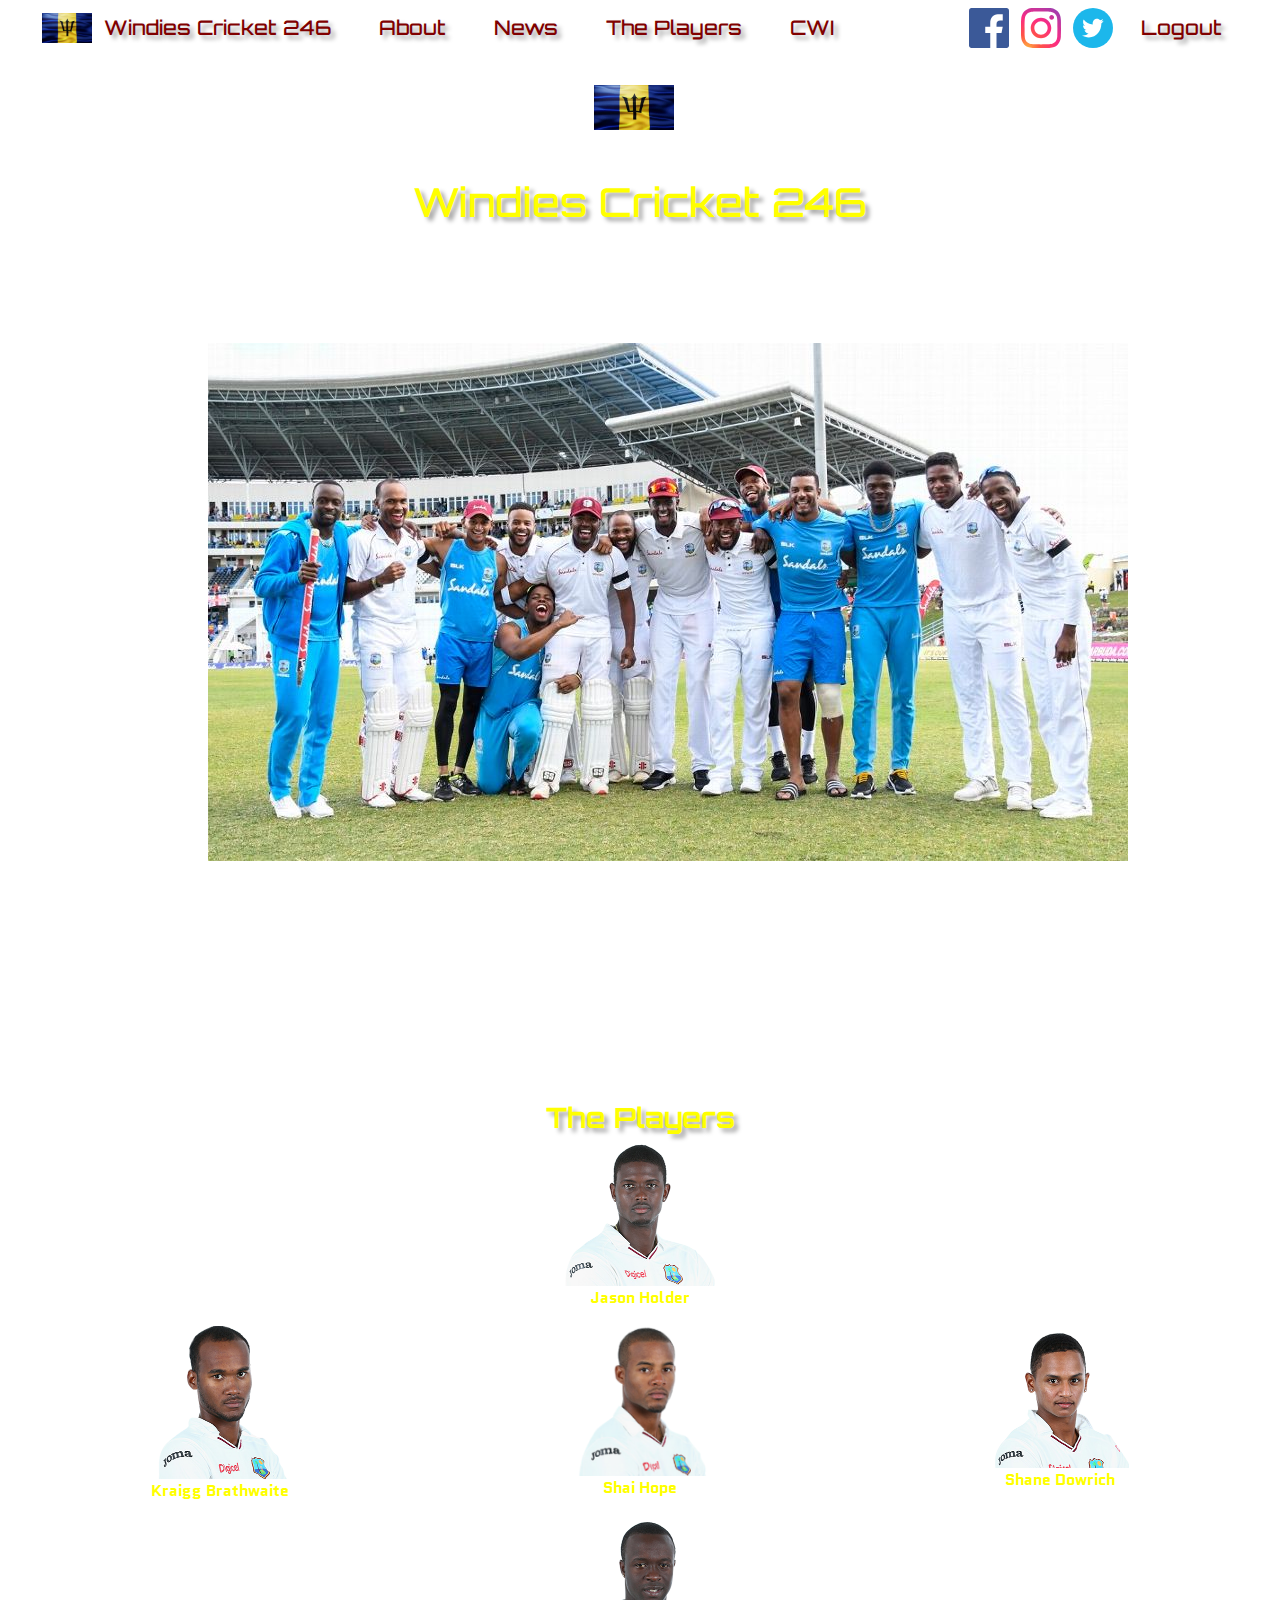
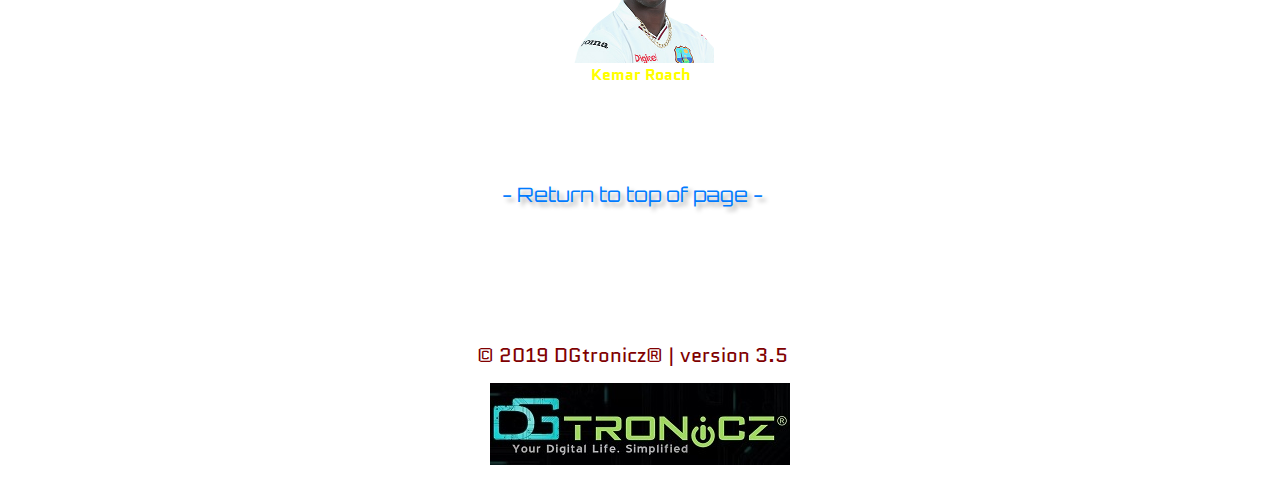
<file: index.html>
<!DOCTYPE html>
<html>
    <head>
        <title>Windies Cricket 246 | Bajan & Proud</title>
        <!-- Collapsible navbar was not a feature of bootstrap 3, so bootstrap 4 had to be used -->
        <!-- <link rel="stylesheet" href="https://maxcdn.bootstrapcdn.com/bootstrap/3.4.0/css/bootstrap.min.css"> -->

        <!-- Latest version of boostrap 4 -->
        <link rel="stylesheet" href="https://stackpath.bootstrapcdn.com/bootstrap/4.3.1/css/bootstrap.min.css" integrity="sha384-ggOyR0iXCbMQv3Xipma34MD+dH/1fQ784/j6cY/iJTQUOhcWr7x9JvoRxT2MZw1T" crossorigin="anonymous">

        <!-- <link rel="stylesheet" href="https://maxcdn.bootstrapcdn.com/bootstrap/4.0.0/css/bootstrap.min.css" integrity="sha384-Gn5384xqQ1aoWXA+058RXPxPg6fy4IWvTNh0E263XmFcJlSAwiGgFAW/dAiS6JXm" crossorigin="anonymous"> -->
        <!-- Custom CSS file must come after Bootstrap to override bootstrap styling -->
        <link rel="stylesheet" href="css/style.css">

        <!-- <link href="https://fonts.googleapis.com/css?family=Kaushan+Script|Luckiest+Guy|Open+Sans:bold|Orbitron:bold|Permanent+Marker|Russo+One|Special+Elite" rel="stylesheet"> -->
        
        <!-- Required to add favicon image in page tab -->
       <link rel="apple-touch-icon-precomposed" sizes="57x57" href="apple-touch-icon-57x57.png" />
       <link rel="apple-touch-icon-precomposed" sizes="114x114" href="apple-touch-icon-114x114.png" />
       <link rel="apple-touch-icon-precomposed" sizes="72x72" href="apple-touch-icon-72x72.png" />
       <link rel="apple-touch-icon-precomposed" sizes="144x144" href="apple-touch-icon-144x144.png" />
       <link rel="apple-touch-icon-precomposed" sizes="60x60" href="apple-touch-icon-60x60.png" />
       <link rel="apple-touch-icon-precomposed" sizes="120x120" href="apple-touch-icon-120x120.png" />
       <link rel="apple-touch-icon-precomposed" sizes="76x76" href="apple-touch-icon-76x76.png" />
       <link rel="apple-touch-icon-precomposed" sizes="152x152" href="apple-touch-icon-152x152.png" />
       <link rel="icon" type="image/png" href="favicon-196x196.png" sizes="196x196" />
       <link rel="icon" type="image/png" href="favicon-96x96.png" sizes="96x96" />
       <link rel="icon" type="image/png" href="favicon-32x32.png" sizes="32x32" />
       <link rel="icon" type="image/png" href="favicon-16x16.png" sizes="16x16" />
       <link rel="icon" type="image/png" href="favicon-128.png" sizes="128x128" />
       <meta name="application-name" content="&nbsp;"/>
       <meta name="msapplication-TileColor" content="#FFFFFF" />
       <meta name="msapplication-TileImage" content="mstile-144x144.png" />
       <meta name="msapplication-square70x70logo" content="mstile-70x70.png" />
       <meta name="msapplication-square150x150logo" content="mstile-150x150.png" />
       <meta name="msapplication-wide310x150logo" content="mstile-310x150.png" />
       <meta name="msapplication-square310x310logo" content="mstile-310x310.png" />
        
        <meta charset="utf-8">
        <meta name="viewport" content="width=device-width, initial-scale=1">
    </head>
    
    <body>
                
                <div class="bg" id="top">
                                <section>
                                                <header>
                                                                <section>
                                                                        <nav class="navbar navbar-expand-xl navbar-dark navbar-custom" id="wordmark">
                                                                                        
                                                                                        <a class="navbar-brand mb-0 h1 navbar" href="index.html" id="wordmark" title="Bajan & Proud!">
                                                                                                        <img src="images/flagbb.jpg" width="50" height="30" class="d-inline-block align-top" alt="">&nbsp;
                                                                                                        Windies Cricket 246</a>
                                                                                                        
                                
                                                                                        <button class="navbar-toggler ml-auto custom-toggler" type="button" data-toggle="collapse" data-target="#navbarSupportedContent" aria-controls="navbarSupportedContent" aria-expanded="false" aria-label="Toggle navigation">
                                                                                          <span class="navbar-toggler-icon my-toggler"></span>
                                                                                        </button>
                                                                                      
                                                                                        <div class="collapse navbar-collapse justify-content-between" id="navbarSupportedContent">
                                                                                          <ul class="navbar-nav mr-auto">
                                                                                            <li class="nav-item active">
                                                                                              <a class="navbar-brand mb-0 h1 navbar" href="about.html" title="Learn what this website is all about!">About<span class="sr-only">(current)</span></a>
                                                                                            </li> <!-- &nbsp; adds horizontal space -->
                                                                                            
                                                                                            <li class="nav-item active">
                                                                                              <a class="navbar-brand mb-0 h1 navbar" href="news.html" title="View the latest Test Match results!">News<span class="sr-only">(current)</span></a>
                                                                                            </li>

                                                                                            <li class="nav-item active">
                                                                                                        <a class="navbar-brand mb-0 h1 navbar" href="#player" title="Find out who the Barbadian players are!">The Players<span class="sr-only">(current)</span></a>
                                                                                            </li>
                                
                                                                                            <li class="nav-item active">
                                                                                                <a class="navbar-brand mb-0 h1 navbar" href="https://www.windiescricket.com/" title="Visit the official website of Cricket West Indies!" target="_blank">CWI
                                                                                                        <!-- <abbr title="Visit the official website of Cricket West Indies">CWI</abbr> -->
                                                                                                        <span class="sr-only">(current)</span></a>
                                                                                            </li>
                                                                                          </ul>
                                                                                          <!-- <form class="form-inline my-2 my-lg-0">
                                                                                            <input class="form-control mr-sm-2" type="search" placeholder="Search" aria-label="Search">
                                                                                            <button class="btn btn-outline-success my-2 my-sm-0" type="submit" style="color: maroon;">Search</button>
                                                                                          </form> -->
                                                                                          <div class="navbar-nav">
                                                                                                        <a href="https://www.facebook.com/windiescricket/" class="navbar-left"><img src="images/facebook.svg" width="40" height="40" title="Visit the official facebook page of Cricket West Indies"></a>&nbsp;&nbsp;&nbsp;
                                                                                                        <a href="https://www.instagram.com/windiescricket/?hl=en" class="navbar-left"><img src="images/insta.svg" width="40" height="40" title="Visit the official Instagram page of Cricket West Indies"></a>&nbsp;&nbsp;&nbsp;
                                                                                                        <a href="https://twitter.com/windiescricket" class="navbar-left"><img src="images/twitter.svg" width="40" height="40" title="Visit the official Twitter page of Cricket West Indies"></a>&nbsp;&nbsp;&nbsp;
                                                                                                        
                                                                                                <a class="navbar-brand mb-0 h1 navbar" href="https://www.google.com/" title="Thanks for visiting my website! Goodbye!" id="exit">Logout</a>
                                                                                          </div>
                                                                                        </div>      
                                
                                                                        </nav></section>
                                                    <!-- <div class="container"> -->
                                                        <!-- <div class="jumbotron jumbotron-fluid"> -->
                                                                <!-- <div class="container"> -->
                                                                        <div>
                                                                                <br>
                                                                                <h1 id="wordmark"><img src="images/flagbb.jpg" width="80" height="45" class="d-inline-block align-center" alt="">&nbsp;<br><br>Windies Cricket 246</h1>
                                                                        
                                                                                <br><h2 class="jumbo">Your one-stop guide to the Barbadian players who represent West Indies in Test Match cricket.</h2>  
                                                                        </div>

                                                                
                                                                        <div class="logo">
                                                                                &nbsp; &nbsp; &nbsp; &nbsp; &nbsp; &nbsp; &nbsp;
                                                                                <img src="images/windies-team.jpg" class="img-fluid">
                                                                                <!-- <img src="images/logo_cwi_sm.png">
                                                                                <img src="images/bb_flag_sm.png">  -->
                                                                        </div>
                                                                <!-- </div> -->
                                                
                                                        <!-- </div> -->
                                                    <!-- </div> -->
                                                     </header>
                                                
                                                </section>

                                                

                                                <!-- <div class="ticker">
                                                        <strong>News:</strong>
                                                        <ul>
                                                          <li>Ticker item #1</li>
                                                          <li>Ticker item #2</li>
                                                          <li><em>Another</em> ticker item</li>
                                                        </ul>
                                                </div> -->

                                        
                                                <br><br>
                                                 <section>
                                                <div>
                                                <iframe width="256" height="144" src="https://www.youtube.com/embed/YYCvYRuqnrk" frameborder="0" allow="accelerometer; autoplay; encrypted-media; gyroscope; picture-in-picture" allowfullscreen></iframe>
                                                </div><br><br>
                                                </section>
                                                
                                                
                                            
                                                <section id="player">
                                        
                                                        <h3 id="wordmark"><strong>The Players</h3></strong>
                                                        
                                                        <div class="container-fluid">
                                                                <div class="row">
                                                                        <div class="col-sm-4">
                                                                        </div>
                                                                        <div id="player" class="col-sm-4"><a href="jason-holder.html" title="Click here to view Player Profile!"> 
                                                                                <img src="images/jason_thumb.png"/>
                                                                                </a>
                                                                                <p><b><a class="three" href="jason-holder.html" target="_blank">Jason Holder</a></b></p>
                                                                        </div>
                                        
                                                                        <div class="col-sm-4">
                                                                        </div>
                                                                </div>
                                        
                                                                <div class="row">
                                                                        <div id="player" class="col-sm-4"> <a href="kraigg-brathwaite.html" title="Click here to view Player Profile!"> 
                                                                                <img src="images/kraigg_thumb.png" />
                                                                                </a><p><b><a class="three" href="kraigg-brathwaite.html" target="_blank">Kraigg Brathwaite</a></b></p>
                                                                        </div>
                                        
                                                                        <div id="player" class="col-sm-4"> <a href="shai-hope.html" title="Click here to view Player Profile!"> 
                                                                                        <img src="images/shai_thumb.png" />
                                                                                        </a><p><b><a class="three" href="shai-hope.html" target="_blank">Shai Hope</a></b></p>
                                                                        </div>
                                                                         
                                                                        <div id="player" class="col-sm-4"><a href="shane-dowrich.html" title="Click here to view Player Profile!"> 
                                                                                        <img src="images/shane_thumb.png"/>
                                                                                        </a>
                                                                                        <p><b><a class="three" href="shane-dowrich.html" target="_blank">Shane Dowrich</a></b></p>
                                                                        </div>
                                                                </div>
                                        
                                                                <div class="row">
                                                                        <div class="col-sm-6"></div>
                                        
                                                                         <div class="col-sm-6"></div>
                                                                </div>
                                        
                                        
                                                                <div class="row">
                                                                        <div class="col-sm-4">
                                                                        </div>
                                                                        <div id="player" class="col-sm-4"><a href="kemar-roach.html" title="Click here to view Player Profile!"> 
                                                                                <img src="images/kemar_thumb.png"/>
                                                                                </a>
                                                                                <p><b><a class="three" href="kemar-roach.html" target="_blank">Kemar Roach</a></b></p>
                                                                        </div>
                                        
                                                                        <div class="col-sm-4">
                                                                        </div>
                                                        </div>
                                                                
                                                                   
                                                                        
                                                                         <!-- <a href="roston-chase.html"> 
                                                                                        <img src="images/roston_thumb.png" />
                                                                                        </a><p><b><a class="three" href="roston-chase.html" target="_blank">Roston Chase</a></b></p> -->
                                                        
                                                </section>
                <br><br><br>
                <center><a href="#top" class="about navbar-custom navbar-brand" id="wordmark"> - Return to top of page - </a></center>
                                                <br><br>

                <footer>
                       <center><br><br><br><h6 class="about navbar-custom navbar-brand">&nbsp;© 2019 DGtronicz® | version 3.5&nbsp;</h6>
                        <br><img src="images/dgi_logo_sm.jpg" alt=""><br><br></center> 
                </footer>

               
        </div>
        
                
       
                <!-- These scripts are required in order for Boostrap 4 to work properly -->
                <!-- Latest version -->
                <script src="https://code.jquery.com/jquery-3.3.1.slim.min.js" integrity="sha384-q8i/X+965DzO0rT7abK41JStQIAqVgRVzpbzo5smXKp4YfRvH+8abtTE1Pi6jizo" crossorigin="anonymous"></script>
                <script src="https://cdnjs.cloudflare.com/ajax/libs/popper.js/1.14.7/umd/popper.min.js" integrity="sha384-UO2eT0CpHqdSJQ6hJty5KVphtPhzWj9WO1clHTMGa3JDZwrnQq4sF86dIHNDz0W1" crossorigin="anonymous"></script>
                <script src="https://stackpath.bootstrapcdn.com/bootstrap/4.3.1/js/bootstrap.min.js" integrity="sha384-JjSmVgyd0p3pXB1rRibZUAYoIIy6OrQ6VrjIEaFf/nJGzIxFDsf4x0xIM+B07jRM" crossorigin="anonymous"></script>
               
                <!-- Latest version of the jQuery library -->
                <script src="https://code.jquery.com/jquery-3.3.1.min.js" integrity="sha256-FgpCb/KJQlLNfOu91ta32o/NMZxltwRo8QtmkMRdAu8=" crossorigin="anonymous"></script>

                <script> src="library/script.js"</script>

                <!-- <a href="http://jquery.com/">jQuery</a> -->
                <!-- <script src="jquery.js"></script> -->
                
                <script>
                        $( document ).ready(function() {
 
                        $( "#exit" ).click(function( event ) {

                        alert( "Thanks for visiting!" );

                        });

                        });
 
                </script>
    </body>
</html>
</file>
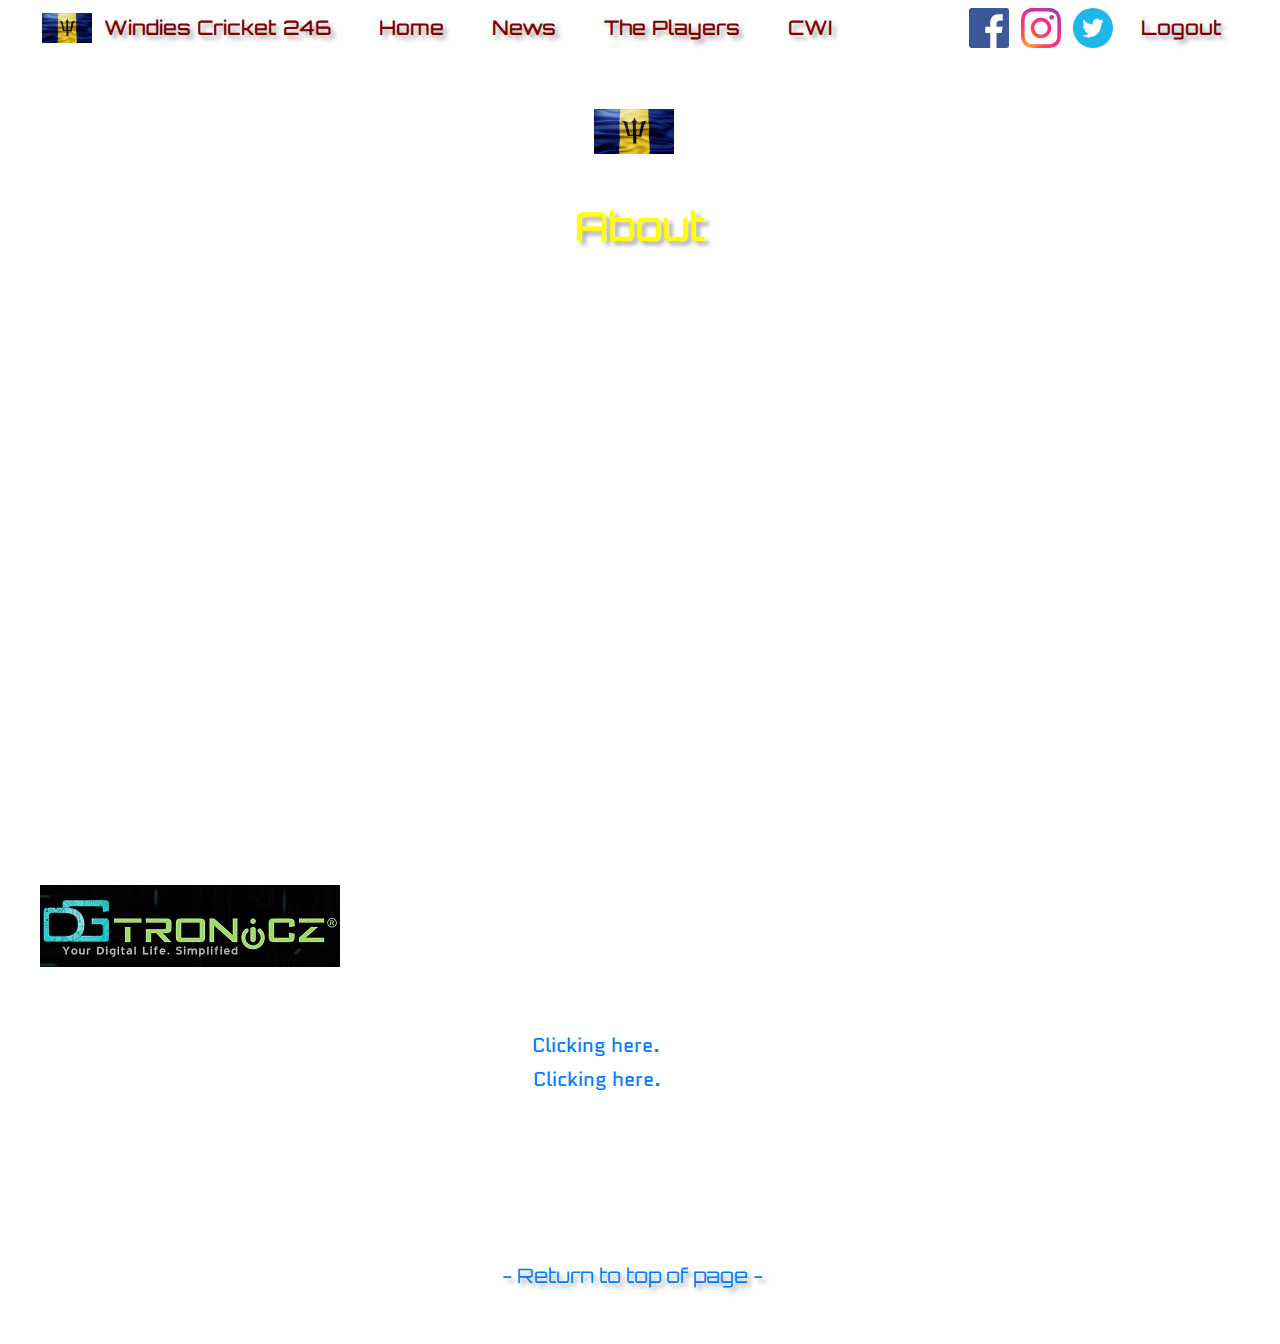
<file: about.html>
<!DOCTYPE html>
<html>
    <head>
        <title>About | Windies Cricket 246</title>
        <!-- Latest version of boostrap 4 -->
        <link rel="stylesheet" href="https://stackpath.bootstrapcdn.com/bootstrap/4.3.1/css/bootstrap.min.css" integrity="sha384-ggOyR0iXCbMQv3Xipma34MD+dH/1fQ784/j6cY/iJTQUOhcWr7x9JvoRxT2MZw1T" crossorigin="anonymous">
        
        <link rel="stylesheet" href="css/style.css">

        <link href="https://fonts.googleapis.com/css?family=Kaushan+Script|Luckiest+Guy|Open+Sans:bold|Orbitron:bold|Permanent+Marker|Russo+One|Special+Elite" rel="stylesheet">
        
        <!-- Required to add favicon image in page tab -->
       <link rel="apple-touch-icon-precomposed" sizes="57x57" href="apple-touch-icon-57x57.png" />
       <link rel="apple-touch-icon-precomposed" sizes="114x114" href="apple-touch-icon-114x114.png" />
       <link rel="apple-touch-icon-precomposed" sizes="72x72" href="apple-touch-icon-72x72.png" />
       <link rel="apple-touch-icon-precomposed" sizes="144x144" href="apple-touch-icon-144x144.png" />
       <link rel="apple-touch-icon-precomposed" sizes="60x60" href="apple-touch-icon-60x60.png" />
       <link rel="apple-touch-icon-precomposed" sizes="120x120" href="apple-touch-icon-120x120.png" />
       <link rel="apple-touch-icon-precomposed" sizes="76x76" href="apple-touch-icon-76x76.png" />
       <link rel="apple-touch-icon-precomposed" sizes="152x152" href="apple-touch-icon-152x152.png" />
       <link rel="icon" type="image/png" href="favicon-196x196.png" sizes="196x196" />
       <link rel="icon" type="image/png" href="favicon-96x96.png" sizes="96x96" />
       <link rel="icon" type="image/png" href="favicon-32x32.png" sizes="32x32" />
       <link rel="icon" type="image/png" href="favicon-16x16.png" sizes="16x16" />
       <link rel="icon" type="image/png" href="favicon-128.png" sizes="128x128" />
       <meta name="application-name" content="&nbsp;"/>
       <meta name="msapplication-TileColor" content="#FFFFFF" />
       <meta name="msapplication-TileImage" content="mstile-144x144.png" />
       <meta name="msapplication-square70x70logo" content="mstile-70x70.png" />
       <meta name="msapplication-square150x150logo" content="mstile-150x150.png" />
       <meta name="msapplication-wide310x150logo" content="mstile-310x150.png" />
       <meta name="msapplication-square310x310logo" content="mstile-310x310.png" />
        
        
        <meta charset="utf-8">
        <meta name="viewport" content="width=device-width, initial-scale=1">
    </head>

    <body>
          <div class="bg">
            <section>
                    <nav class="navbar navbar-expand-xl navbar-dark navbar-custom" id="wordmark">
                                    
                                    <a class="navbar-brand mb-0 h1 navbar" href="index.html" title="Return to homepage.">
                                                    <img src="images/flagbb.jpg" width="50" height="30" class="d-inline-block align-top" alt="">&nbsp;
                                                    Windies Cricket 246</a>
                                                    

                                    <button class="navbar-toggler ml-auto custom-toggler" type="button" data-toggle="collapse" data-target="#navbarSupportedContent" aria-controls="navbarSupportedContent" aria-expanded="false" aria-label="Toggle navigation">
                                      <span class="navbar-toggler-icon my-toggler"></span>
                                    </button>
                                  
                                    <div class="collapse navbar-collapse justify-content-between" id="navbarSupportedContent">
                                      <ul class="navbar-nav mr-auto">
                                        <li class="nav-item active">
                                          <a class="navbar-brand mb-0 h1 navbar" href="index.html" title="Return to Homepage">Home<span class="sr-only">(current)</span></a>
                                        </li> <!-- &nbsp; adds horizontal space -->
                                        
                                        <li class="nav-item active">
                                          <a class="navbar-brand mb-0 h1 navbar" href="news.html" title="View the latest Test Match results!">News<span class="sr-only">(current)</span></a>
                                        </li>

                                        <li class="nav-item active">
                                          <a class="navbar-brand mb-0 h1 navbar" href="index.html#player" title="Find out who the Barbadian players are!">The Players<span class="sr-only">(current)</span></a>
                                        </li>

                                        <li class="nav-item active">
                                            <a class="navbar-brand mb-0 h1 navbar" href="https://www.windiescricket.com/" title="Visit the official website of Cricket West Indies!">CWI
                                                    <!-- <abbr title="Visit the official website of Cricket West Indies">CWI</abbr> -->
                                                    <span class="sr-only">(current)</span></a>
                                        </li>
                                      </ul>
                                      <!-- <form class="form-inline my-2 my-lg-0">
                                        <input class="form-control mr-sm-2" type="search" placeholder="Search" aria-label="Search">
                                        <button class="btn btn-outline-success my-2 my-sm-0" type="submit" style="color: maroon;">Search</button>
                                      </form> -->
                                      <div class="navbar-nav">
                                                    <a href="https://www.facebook.com/windiescricket/" class="navbar-left"><img src="images/facebook.svg" width="40" height="40" title="Visit the official facebook page of Cricket West Indies"></a>&nbsp;&nbsp;&nbsp;
                                                    <a href="https://www.instagram.com/windiescricket/?hl=en" class="navbar-left"><img src="images/insta.svg" width="40" height="40" title="Visit the official Instagram page of Cricket West Indies"></a>&nbsp;&nbsp;&nbsp;
                                                    <a href="https://twitter.com/windiescricket" class="navbar-left"><img src="images/twitter.svg" width="40" height="40" title="Visit the official Twitter page of Cricket West Indies"></a>&nbsp;&nbsp;&nbsp;
                                            <a class="navbar-brand mb-0 h1 navbar" href="https://www.google.com/" title="Thanks for visiting my website! Goodbye!">Logout</a>
                                      </div>
                                    </div>      

                    </nav></section>

            <div id="content">
           
                <!-- <section>
                    <header>
                            <img src="images/logo_cwi_sm.png" class="logo">
                            <img src="images/flagbb_sm.jpg" class="logo">
                    </header>
                </section> -->
        <br><br>
        <h1 class="heading" id="wordmark"><img src="images/flagbb.jpg" width="80" height="45" class="d-inline-block align-center" alt="">&nbsp;<br><br>About</h1>

        <section class="info">
            <br><br><h4>This website is designed to be your one-stop guide to the Barbadian players who are members of the West Indies cricket team.</h4>

        <h4>
          <br>The site was developed as part of the Code 101 Workshop hosted by Ten Habitat and Lead Instructor Dario Thornhill.
        </h4>

        <h4>
          <br>The site began as a collaborative effort among four team members, under the guidance of the Project Lead. These were:
            <ul><br>
                <li>Damien Griffith (Project Lead)</li>
                <li>Maria-Elena Farmer</li>
                <li>Andre Thomas</li>
                <li>Damien Blackett</li>
            </ul>

            <br><strong>However, this was only for versions 1.0 - 2.0.
              <br>

            <br> As of version 3.0 and up, work on the site has been done solely by Damien Griffith under his DGtronicz® brand.</strong>
            <br><br>&nbsp; &nbsp; &nbsp;<img src="images/dgi_logo_sm.jpg" alt="">
        </h4>
        <br>
        <h4>Notes:

            <ul>
                <li>Version 2.0 of the website can be found by <a class="about navbar-custom navbar-brand" href="https://dg-griff.github.io/code-101/" title="Website version 2.0">Clicking here.</a></li>
                <li>Version 3.0 of the website can be found by <a class="about navbar-custom navbar-brand" href="https://dg-griff.github.io/code-101-v2/" title="Website version 3.0">Clicking here.</a></li>
            </ul>
            
          
            </h4>
        </section><br><br><br><br><br><br>
        <!-- <button class="button"><span><a href="index.html" class="button">Return to Home Page</a></span></button> -->

        <center><a href="#top" class="about navbar-custom navbar-brand" id="wordmark"> - Return to top of page - </a></center>
                <br><br>
    </div>
  </div>

    

                <!-- These scripts are required in order for Boostrap 4 to work properly -->
                <!-- Latest version -->
                <script src="https://code.jquery.com/jquery-3.3.1.slim.min.js" integrity="sha384-q8i/X+965DzO0rT7abK41JStQIAqVgRVzpbzo5smXKp4YfRvH+8abtTE1Pi6jizo" crossorigin="anonymous"></script>
                <script src="https://cdnjs.cloudflare.com/ajax/libs/popper.js/1.14.7/umd/popper.min.js" integrity="sha384-UO2eT0CpHqdSJQ6hJty5KVphtPhzWj9WO1clHTMGa3JDZwrnQq4sF86dIHNDz0W1" crossorigin="anonymous"></script>
                <script src="https://stackpath.bootstrapcdn.com/bootstrap/4.3.1/js/bootstrap.min.js" integrity="sha384-JjSmVgyd0p3pXB1rRibZUAYoIIy6OrQ6VrjIEaFf/nJGzIxFDsf4x0xIM+B07jRM" crossorigin="anonymous"></script>

                <!-- Latest version of the jQuery library -->
                <script src="https://code.jquery.com/jquery-3.3.1.min.js" integrity="sha256-FgpCb/KJQlLNfOu91ta32o/NMZxltwRo8QtmkMRdAu8=" crossorigin="anonymous"></script>

                <script> src="library/script.js"</script>

                <!-- <a href="http://jquery.com/">jQuery</a> -->
                <!-- <script src="jquery.js"></script> -->
                
                <script>
                        $( document ).ready(function() {
 
                        $( "#exit" ).click(function( event ) {

                        alert( "Thanks for visiting!" );

                        });

                        });
 
                </script>
    </body>
</html>
</file>
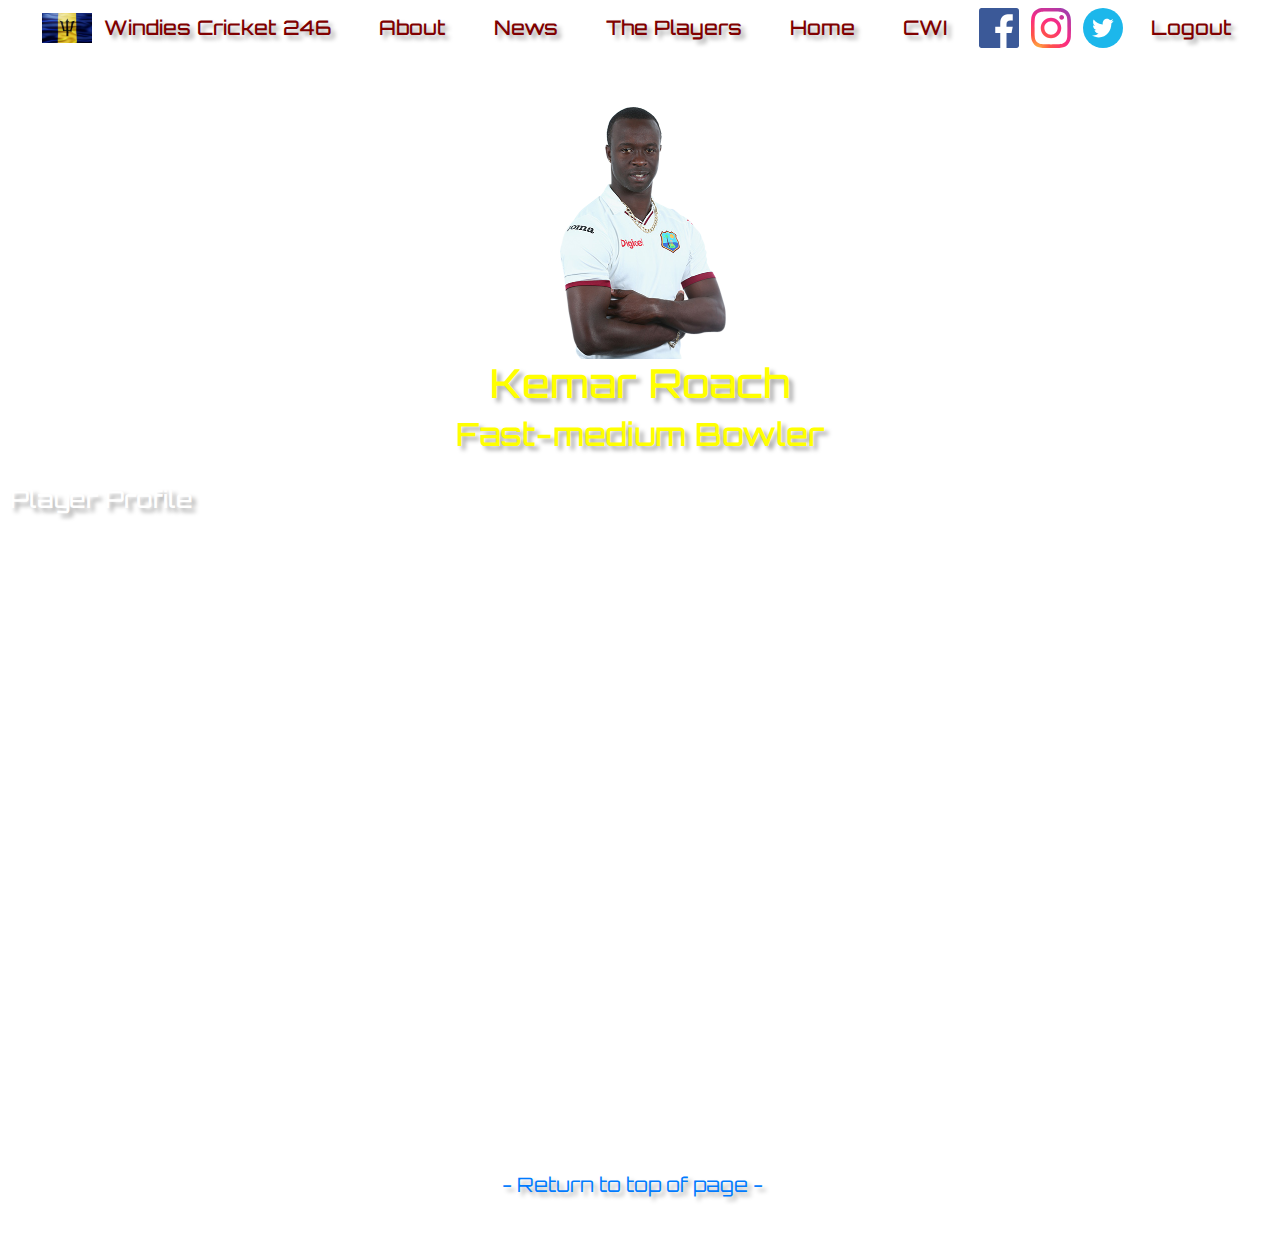
<file: kemar-roach.html>
<!DOCTYPE html>
<html>
    <head>
        <title>Player Profile: Kemar Roach</title>

        <!-- Latest version of boostrap 4 -->
    <link rel="stylesheet" href="https://stackpath.bootstrapcdn.com/bootstrap/4.3.1/css/bootstrap.min.css" integrity="sha384-ggOyR0iXCbMQv3Xipma34MD+dH/1fQ784/j6cY/iJTQUOhcWr7x9JvoRxT2MZw1T" crossorigin="anonymous">
        
    <link rel="stylesheet" href="css/style.css">

    <link href="https://fonts.googleapis.com/css?family=Kaushan+Script|Luckiest+Guy|Open+Sans:bold|Orbitron:bold|Permanent+Marker|Russo+One|Special+Elite" rel="stylesheet">
    
    <!-- Required to add favicon image in page tab -->
    <link rel="apple-touch-icon-precomposed" sizes="57x57" href="apple-touch-icon-57x57.png" />
    <link rel="apple-touch-icon-precomposed" sizes="114x114" href="apple-touch-icon-114x114.png" />
    <link rel="apple-touch-icon-precomposed" sizes="72x72" href="apple-touch-icon-72x72.png" />
    <link rel="apple-touch-icon-precomposed" sizes="144x144" href="apple-touch-icon-144x144.png" />
    <link rel="apple-touch-icon-precomposed" sizes="60x60" href="apple-touch-icon-60x60.png" />
    <link rel="apple-touch-icon-precomposed" sizes="120x120" href="apple-touch-icon-120x120.png" />
    <link rel="apple-touch-icon-precomposed" sizes="76x76" href="apple-touch-icon-76x76.png" />
    <link rel="apple-touch-icon-precomposed" sizes="152x152" href="apple-touch-icon-152x152.png" />
    <link rel="icon" type="image/png" href="favicon-196x196.png" sizes="196x196" />
    <link rel="icon" type="image/png" href="favicon-96x96.png" sizes="96x96" />
    <link rel="icon" type="image/png" href="favicon-32x32.png" sizes="32x32" />
    <link rel="icon" type="image/png" href="favicon-16x16.png" sizes="16x16" />
    <link rel="icon" type="image/png" href="favicon-128.png" sizes="128x128" />
    <meta name="application-name" content="&nbsp;"/>
    <meta name="msapplication-TileColor" content="#FFFFFF" />
    <meta name="msapplication-TileImage" content="mstile-144x144.png" />
    <meta name="msapplication-square70x70logo" content="mstile-70x70.png" />
    <meta name="msapplication-square150x150logo" content="mstile-150x150.png" />
    <meta name="msapplication-wide310x150logo" content="mstile-310x150.png" />
    <meta name="msapplication-square310x310logo" content="mstile-310x310.png" />


    <meta charset="utf-8">
    <meta name="viewport" content="width=device-width, initial-scale=1">
    </head>

    <body>
      <div class="bg">

            <section>
                    <nav class="navbar navbar-expand-xl navbar-dark navbar-custom" id="wordmark">
                                    
                                    <a class="navbar-brand mb-0 h1 navbar" href="index.html" title="Bajan & Proud!">
                                                    <img src="images/flagbb.jpg" width="50" height="30" class="d-inline-block align-top" alt="">&nbsp;
                                                    Windies Cricket 246</a>
                                                    

                                    <button class="navbar-toggler ml-auto custom-toggler" type="button" data-toggle="collapse" data-target="#navbarSupportedContent" aria-controls="navbarSupportedContent" aria-expanded="false" aria-label="Toggle navigation">
                                      <span class="navbar-toggler-icon my-toggler"></span>
                                    </button>
                                  
                                    <div class="collapse navbar-collapse justify-content-between" id="navbarSupportedContent">
                                      <ul class="navbar-nav mr-auto">
                                        <li class="nav-item active">
                                          <a class="navbar-brand mb-0 h1 navbar" href="about.html" title="Learn what this website is all about!">About<span class="sr-only">(current)</span></a>
                                        </li> <!-- &nbsp; adds horizontal space -->
                                        
                                        <li class="nav-item active">
                                          <a class="navbar-brand mb-0 h1 navbar" href="news.html" title="View the latest Test Match results!">News<span class="sr-only">(current)</span></a>
                                        </li>

                                        <li class="nav-item active">
                                          <a class="navbar-brand mb-0 h1 navbar" href="index.html#player" title="Find out who the Barbadian players are!">The Players<span class="sr-only">(current)</span></a>
                                        </li>

                                        <li class="nav-item active">
                                          <a class="navbar-brand mb-0 h1 navbar" href="index.html" title="Return to Homepage">Home<span class="sr-only">(current)</span></a>
                                        </li> <!-- &nbsp; adds horizontal space -->

                                        <li class="nav-item active">
                                            <a class="navbar-brand mb-0 h1 navbar" href="https://www.windiescricket.com/" title="Visit the official website of Cricket West Indies!">CWI
                                                    <!-- <abbr title="Visit the official website of Cricket West Indies">CWI</abbr> -->
                                                    <span class="sr-only">(current)</span></a>
                                        </li>

                                        

                                        
                                      
                                    </ul>
                                      <!-- <form class="form-inline my-2 my-lg-0">
                                        <input class="form-control mr-sm-2" type="search" placeholder="Search" aria-label="Search">
                                        <button class="btn btn-outline-success my-2 my-sm-0" type="submit" style="color: maroon;">Search</button>
                                      </form> -->
                                      <div class="navbar-nav">
                                                    <a href="https://www.facebook.com/windiescricket/" class="navbar-left"><img src="images/facebook.svg" width="40" height="40" title="Visit the official facebook page of Cricket West Indies"></a>&nbsp;&nbsp;&nbsp;
                                                    <a href="https://www.instagram.com/windiescricket/?hl=en" class="navbar-left"><img src="images/insta.svg" width="40" height="40" title="Visit the official Instagram page of Cricket West Indies"></a>&nbsp;&nbsp;&nbsp;
                                                    <a href="https://twitter.com/windiescricket" class="navbar-left"><img src="images/twitter.svg" width="40" height="40" title="Visit the official Twitter page of Cricket West Indies"></a>&nbsp;&nbsp;&nbsp;
                                            <a class="navbar-brand mb-0 h1 navbar" href="https://www.google.com/" title="Thanks for visiting my website! Goodbye!">Logout</a>
                                      </div>
                                    </div>      

                    </nav></section>
         
        
        <br><br>
        <img src="images/kemar.png" class="kraigg">

        <section class="brath">
          <h1 class="heading" id="wordmark">Kemar Roach</h1>
          <h2 class="heading" id="wordmark">Fast-medium Bowler</h2>
      
          <br><h4 id="wordmark">Player Profile</h4>
      
          <br>
          <h4>Full name: Kemar Andre Jamal Roach<br>
          Born: June 30, 1988, St. Lucy, Barbados<br>
          Current Age: 30 years<br>
          Major teams: West Indies, Antigua Hawksbills, Barbados, Brisbane Heat, Deccan Chargers, Jamaica Tallawahs, St Lucia Zouks, University of West Indies Vice Chancellor's XI, West Indies Under-19s, Worcestershire
          Playing role: Bowler<br>
          Batting style: Right-hand bat<br>
          Bowling style: Right-arm medium-fast</h4>
        </section>
  
  <section class="brath">
          <h4> 
                  <p> <br><br>In a land where fast bowling talent has been dwindling alarmingly over the last decade, Kemar Roach is perhaps the brightest hope. At well under six feet, he doesn't have the height of some of the earlier West Indian greats, but he has extreme pace, consistently touching the late 140s (kph), and can skid on to batsmen quicker than they realise.

                    <br><br>Roach burst into international cricket with 13 wickets in his first two Tests, against Bangladesh, but made his name on the tour of Australia in 2009-10. Consistently bowling at around 150kph, he hurried most of the Australian batsmen and made the headlines in the Perth Test, forcing Ricky Ponting to retire hurt after hitting him on the elbow with a pacy 146kph delivery.</p></p>
                  </h4>
  </section>
        <!-- <button class="button"><span><a href="index.html" class="button">Return to Home Page</a></span></button> -->

        <br><br><center><a href="#top" class="about navbar-custom navbar-brand" id="wordmark"> - Return to top of page - </a></center>
        <br><br>
</div>
    <!-- These scripts are required in order for Boostrap 4 to work properly -->
                <!-- Latest version -->
                <script src="https://code.jquery.com/jquery-3.3.1.slim.min.js" integrity="sha384-q8i/X+965DzO0rT7abK41JStQIAqVgRVzpbzo5smXKp4YfRvH+8abtTE1Pi6jizo" crossorigin="anonymous"></script>
                <script src="https://cdnjs.cloudflare.com/ajax/libs/popper.js/1.14.7/umd/popper.min.js" integrity="sha384-UO2eT0CpHqdSJQ6hJty5KVphtPhzWj9WO1clHTMGa3JDZwrnQq4sF86dIHNDz0W1" crossorigin="anonymous"></script>
                <script src="https://stackpath.bootstrapcdn.com/bootstrap/4.3.1/js/bootstrap.min.js" integrity="sha384-JjSmVgyd0p3pXB1rRibZUAYoIIy6OrQ6VrjIEaFf/nJGzIxFDsf4x0xIM+B07jRM" crossorigin="anonymous"></script>
    
                <!-- Latest version of the jQuery library -->
                <script src="https://code.jquery.com/jquery-3.3.1.min.js" integrity="sha256-FgpCb/KJQlLNfOu91ta32o/NMZxltwRo8QtmkMRdAu8=" crossorigin="anonymous"></script>

                <script> src="library/script.js"</script>

                <!-- <a href="http://jquery.com/">jQuery</a> -->
                <!-- <script src="jquery.js"></script> -->
                
                <script>
                        $( document ).ready(function() {
 
                        $( "#exit" ).click(function( event ) {

                        alert( "Thanks for visiting!" );

                        });

                        });
 
                </script>
  </body>
</html>
</file>
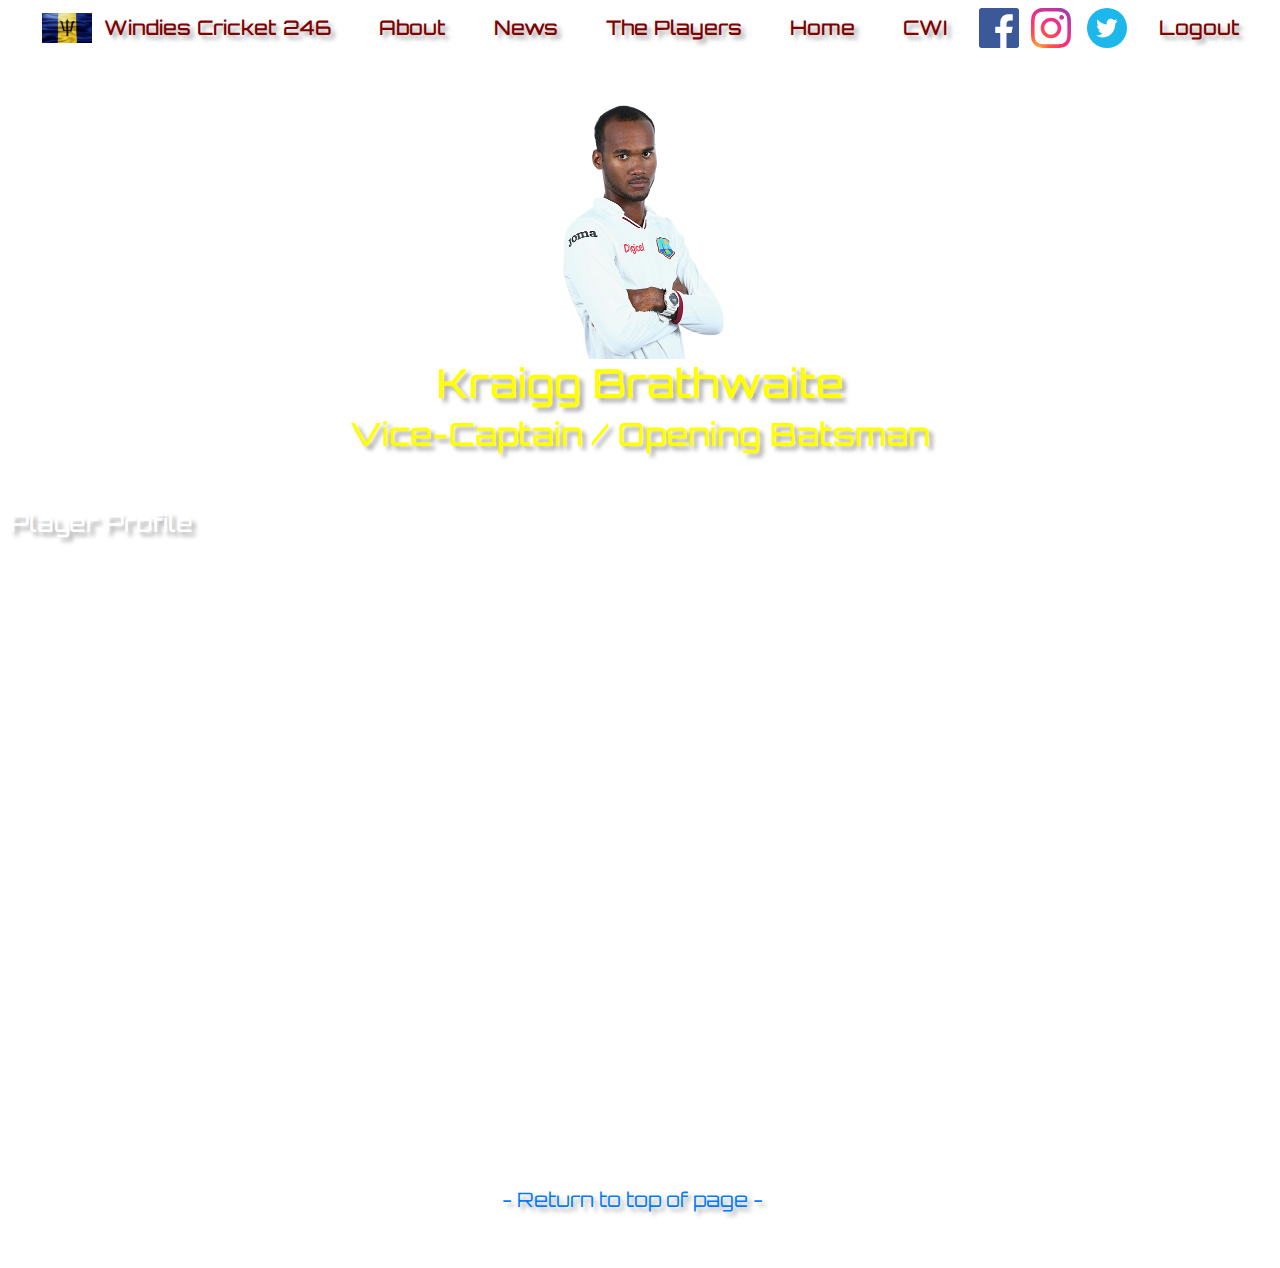
<file: kraigg-brathwaite.html>
<!DOCTYPE html>
<html>
<head>
    <title>Player Profile: Kraigg Brathwaite</title>

    <!-- Latest version of boostrap 4 -->
    <link rel="stylesheet" href="https://stackpath.bootstrapcdn.com/bootstrap/4.3.1/css/bootstrap.min.css" integrity="sha384-ggOyR0iXCbMQv3Xipma34MD+dH/1fQ784/j6cY/iJTQUOhcWr7x9JvoRxT2MZw1T" crossorigin="anonymous">
    <link rel="stylesheet" href="css/style.css">

    <link href="https://fonts.googleapis.com/css?family=Kaushan+Script|Luckiest+Guy|Open+Sans:bold|Orbitron:bold|Permanent+Marker|Russo+One|Special+Elite" rel="stylesheet">
    
    <!-- Required to add favicon image in page tab -->
    <link rel="apple-touch-icon-precomposed" sizes="57x57" href="apple-touch-icon-57x57.png" />
    <link rel="apple-touch-icon-precomposed" sizes="114x114" href="apple-touch-icon-114x114.png" />
    <link rel="apple-touch-icon-precomposed" sizes="72x72" href="apple-touch-icon-72x72.png" />
    <link rel="apple-touch-icon-precomposed" sizes="144x144" href="apple-touch-icon-144x144.png" />
    <link rel="apple-touch-icon-precomposed" sizes="60x60" href="apple-touch-icon-60x60.png" />
    <link rel="apple-touch-icon-precomposed" sizes="120x120" href="apple-touch-icon-120x120.png" />
    <link rel="apple-touch-icon-precomposed" sizes="76x76" href="apple-touch-icon-76x76.png" />
    <link rel="apple-touch-icon-precomposed" sizes="152x152" href="apple-touch-icon-152x152.png" />
    <link rel="icon" type="image/png" href="favicon-196x196.png" sizes="196x196" />
    <link rel="icon" type="image/png" href="favicon-96x96.png" sizes="96x96" />
    <link rel="icon" type="image/png" href="favicon-32x32.png" sizes="32x32" />
    <link rel="icon" type="image/png" href="favicon-16x16.png" sizes="16x16" />
    <link rel="icon" type="image/png" href="favicon-128.png" sizes="128x128" />
    <meta name="application-name" content="&nbsp;"/>
    <meta name="msapplication-TileColor" content="#FFFFFF" />
    <meta name="msapplication-TileImage" content="mstile-144x144.png" />
    <meta name="msapplication-square70x70logo" content="mstile-70x70.png" />
    <meta name="msapplication-square150x150logo" content="mstile-150x150.png" />
    <meta name="msapplication-wide310x150logo" content="mstile-310x150.png" />
    <meta name="msapplication-square310x310logo" content="mstile-310x310.png" />


    <meta charset="utf-8">
    <meta name="viewport" content="width=device-width, initial-scale=1">
</head>
<body>
    <div class="bg">

        <section>
                <nav class="navbar navbar-expand-xl navbar-dark navbar-custom" id="wordmark">
                                
                                <a class="navbar-brand mb-0 h1 navbar" href="index.html" title="Bajan & Proud!">
                                                <img src="images/flagbb.jpg" width="50" height="30" class="d-inline-block align-top" alt="">&nbsp;
                                                Windies Cricket 246</a>
                                                

                                <button class="navbar-toggler ml-auto custom-toggler" type="button" data-toggle="collapse" data-target="#navbarSupportedContent" aria-controls="navbarSupportedContent" aria-expanded="false" aria-label="Toggle navigation">
                                  <span class="navbar-toggler-icon my-toggler"></span>
                                </button>
                              
                                <div class="collapse navbar-collapse justify-content-between" id="navbarSupportedContent">
                                  <ul class="navbar-nav mr-auto">
                                    <li class="nav-item active">
                                      <a class="navbar-brand mb-0 h1 navbar" href="about.html" title="Learn what this website is all about!">About<span class="sr-only">(current)</span></a>
                                    </li> <!-- &nbsp; adds horizontal space -->
                                    
                                    <li class="nav-item active">
                                      <a class="navbar-brand mb-0 h1 navbar" href="news.html" title="View the latest Test Match results!">News<span class="sr-only">(current)</span></a>
                                    </li>

                                    

                                    <li class="nav-item active">
                                      <a class="navbar-brand mb-0 h1 navbar" href="index.html#player" title="Find out who the Barbadian players are!">The Players<span class="sr-only">(current)</span></a>
                                    </li>

                                    <li class="nav-item active">
                                                <a class="navbar-brand mb-0 h1 navbar" href="index.html" title="Return to Homepage">Home<span class="sr-only">(current)</span></a>
                                    </li> <!-- &nbsp; adds horizontal space -->

                                    <li class="nav-item active">
                                      <a class="navbar-brand mb-0 h1 navbar" href="https://www.windiescricket.com/" title="Visit the official website of Cricket West Indies!">CWI
                                              <!-- <abbr title="Visit the official website of Cricket West Indies">CWI</abbr> -->
                                              <span class="sr-only">(current)</span></a>
                                    </li>
                                  
                                </ul>
                                  <!-- <form class="form-inline my-2 my-lg-0">
                                    <input class="form-control mr-sm-2" type="search" placeholder="Search" aria-label="Search">
                                    <button class="btn btn-outline-success my-2 my-sm-0" type="submit" style="color: maroon;">Search</button>
                                  </form> -->
                                  <div class="navbar-nav">
                                                <a href="https://www.facebook.com/windiescricket/" class="navbar-left"><img src="images/facebook.svg" width="40" height="40" title="Visit the official facebook page of Cricket West Indies"></a>&nbsp;&nbsp;&nbsp;
                                                <a href="https://www.instagram.com/windiescricket/?hl=en" class="navbar-left"><img src="images/insta.svg" width="40" height="40" title="Visit the official Instagram page of Cricket West Indies"></a>&nbsp;&nbsp;&nbsp;&nbsp;
                                                <a href="https://twitter.com/windiescricket" class="navbar-left"><img src="images/twitter.svg" width="40" height="40" title="Visit the official Twitter page of Cricket West Indies"></a>&nbsp;&nbsp;&nbsp;&nbsp;
                                        <a class="navbar-brand mb-0 h1 navbar" href="https://www.google.com/" title="Thanks for visiting my website! Goodbye!">Logout</a>
                                  </div>
                                </div>      

                </nav></section>

        <div id="content">
        
        <br><br>
        <img src="images/kraigg.png" class="kraigg">
        <section class="brath">
            <h1 class="heading" id="wordmark">Kraigg Brathwaite</h1>
            <h2 class="heading" id="wordmark">Vice-Captain / Opening Batsman</h2>
            <br><br><h4 id="wordmark">Player Profile</h4>
            <br><h4>Full Name: Kraigg Clairmonte Brathwaite<br>
            Born: December 1, 1992, Black Rock, St Michael, Barbados<br>
            Current age: 26 years<br>
            Major teams: West Indies, Barbados, West Indies A, West Indies Under-15s, West Indies Under-19s<br>
            Nickname: BoBo<br>
            Playing role: Opening batsman<br>
            Batting style: Right-hand bat<br>
            Bowling style:Right-arm offbreak<br>
            Education: Combermere School<br></h4>
        </section>
        
        <section class="brath">
            
            <br><br><h4>Brathwaite made his first-class debut aged just 16 and impressed, scoring 73 while opening the batting for Barbados. He was called up for the West Indies squad for the Test series against Bangladesh in 2009, when senior players had gone on strike, and was subsequently awarded a contract by the West Indies Cricket Board.</h4>

            <h4><br>A patient batsman, who likens his batting style to Shivnarine Chanderpaul, Brathwaite won a place in the West Indies Under-19 squad for the World Cup in 2010 in New Zealand. He was West Indies' leading run-scorer and overall second highest with 335 runs with four fifties. He made the senior side in 2011, and debuted against Pakistan in the home Test series.</h4>            
        </section>

        <!-- <button class="button"><span><a href="index.html" class="button">Return to Home Page</a></span></button> -->
        <br><br>
        <center><a href="#top" class="about navbar-custom navbar-brand" id="wordmark"> - Return to top of page - </a></center>
        <br><br>
    </div>
  </div>

    

<!-- These scripts are required in order for Boostrap 4 to work properly -->
                <!-- Latest version -->
                <script src="https://code.jquery.com/jquery-3.3.1.slim.min.js" integrity="sha384-q8i/X+965DzO0rT7abK41JStQIAqVgRVzpbzo5smXKp4YfRvH+8abtTE1Pi6jizo" crossorigin="anonymous"></script>
                <script src="https://cdnjs.cloudflare.com/ajax/libs/popper.js/1.14.7/umd/popper.min.js" integrity="sha384-UO2eT0CpHqdSJQ6hJty5KVphtPhzWj9WO1clHTMGa3JDZwrnQq4sF86dIHNDz0W1" crossorigin="anonymous"></script>
                <script src="https://stackpath.bootstrapcdn.com/bootstrap/4.3.1/js/bootstrap.min.js" integrity="sha384-JjSmVgyd0p3pXB1rRibZUAYoIIy6OrQ6VrjIEaFf/nJGzIxFDsf4x0xIM+B07jRM" crossorigin="anonymous"></script>

                <!-- Latest version of the jQuery library -->
                <script src="https://code.jquery.com/jquery-3.3.1.min.js" integrity="sha256-FgpCb/KJQlLNfOu91ta32o/NMZxltwRo8QtmkMRdAu8=" crossorigin="anonymous"></script>

                <script> src="library/script.js"</script>

                <!-- <a href="http://jquery.com/">jQuery</a> -->
                <!-- <script src="jquery.js"></script> -->
                
                <script>
                        $( document ).ready(function() {
 
                        $( "#exit" ).click(function( event ) {

                        alert( "Thanks for visiting!" );

                        });

                        });
 
                </script>

  </body>
</html>
</file>
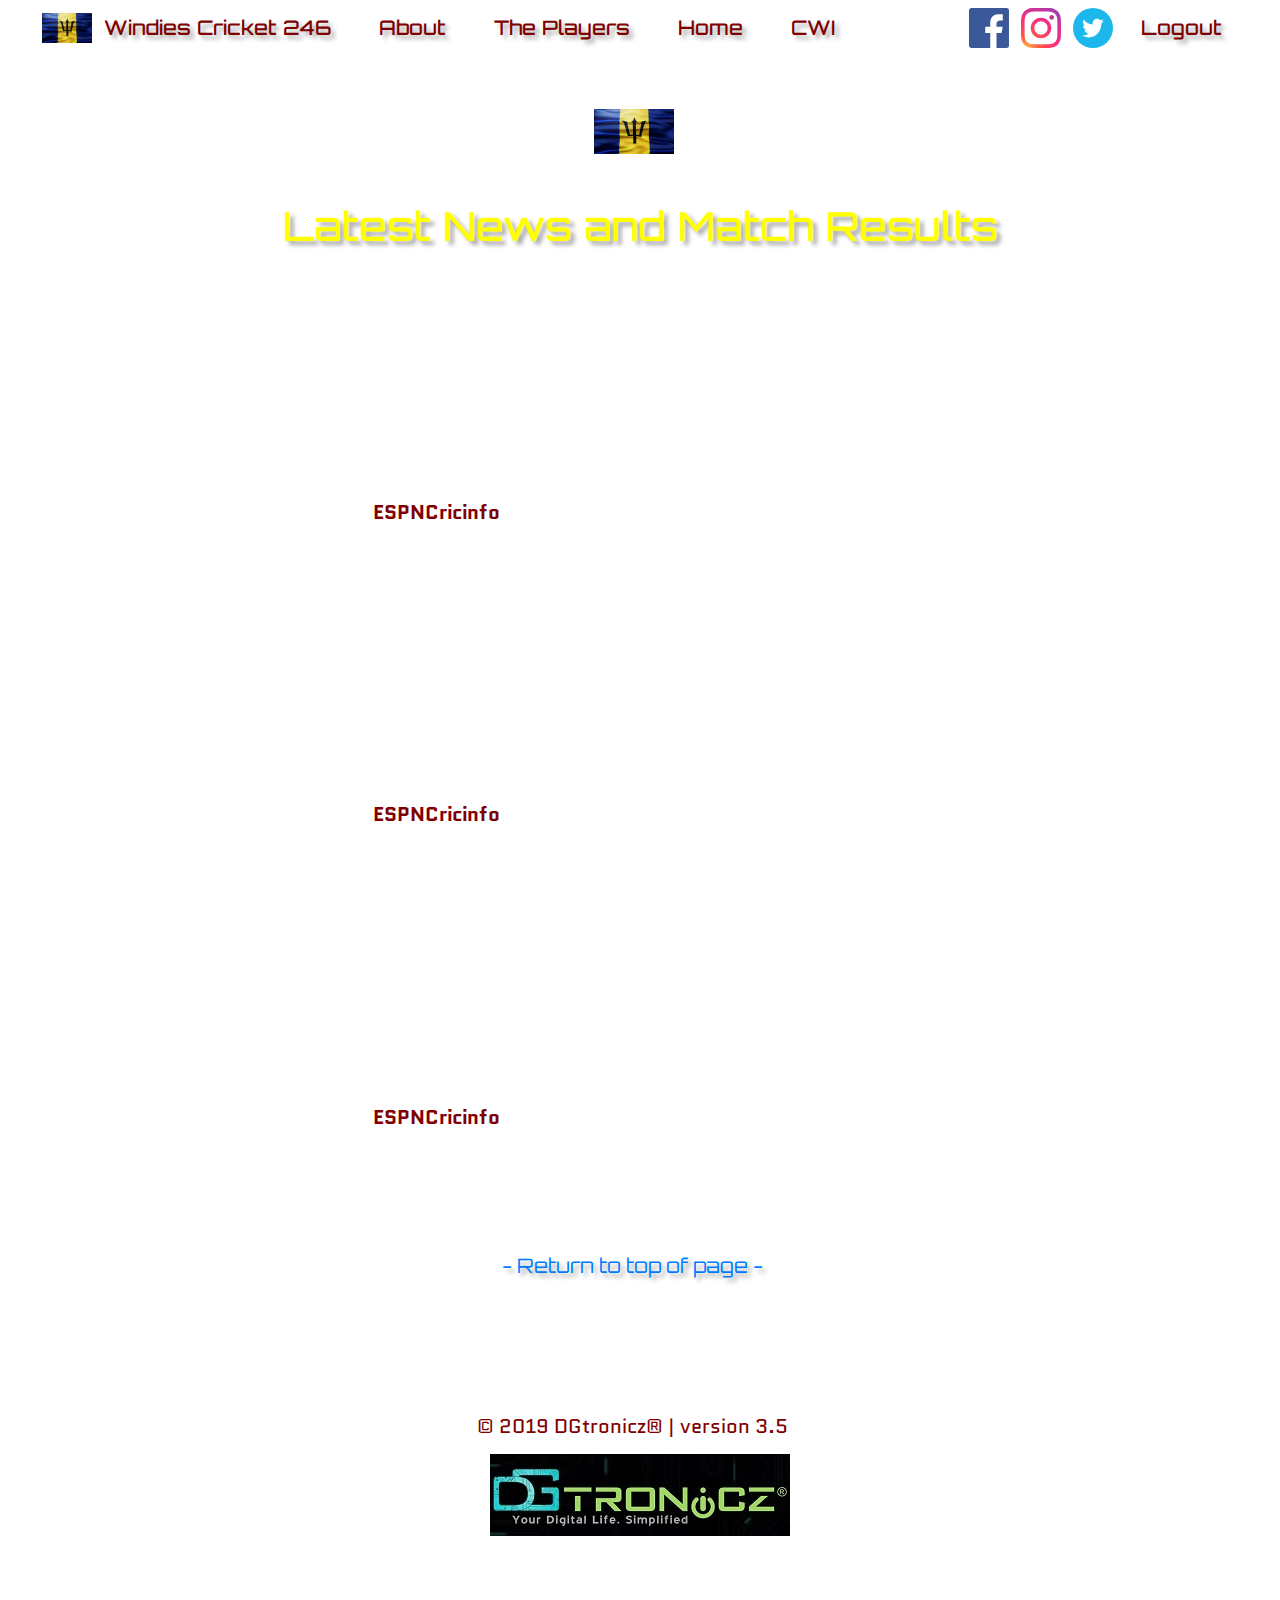
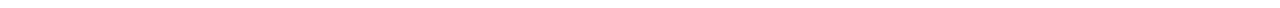
<file: news.html>
<!DOCTYPE html>
<html>
    <head>
        <title>News | Windies Cricket 246</title>
        <!-- Latest version of boostrap 4 -->
        <link rel="stylesheet" href="https://stackpath.bootstrapcdn.com/bootstrap/4.3.1/css/bootstrap.min.css" integrity="sha384-ggOyR0iXCbMQv3Xipma34MD+dH/1fQ784/j6cY/iJTQUOhcWr7x9JvoRxT2MZw1T" crossorigin="anonymous">
        
        <link rel="stylesheet" href="css/style.css">

        <link href="https://fonts.googleapis.com/css?family=Kaushan+Script|Luckiest+Guy|Open+Sans:bold|Orbitron:bold|Permanent+Marker|Russo+One|Special+Elite" rel="stylesheet">
        

        <!-- Required to add favicon image in page tab -->
       <link rel="apple-touch-icon-precomposed" sizes="57x57" href="apple-touch-icon-57x57.png" />
       <link rel="apple-touch-icon-precomposed" sizes="114x114" href="apple-touch-icon-114x114.png" />
       <link rel="apple-touch-icon-precomposed" sizes="72x72" href="apple-touch-icon-72x72.png" />
       <link rel="apple-touch-icon-precomposed" sizes="144x144" href="apple-touch-icon-144x144.png" />
       <link rel="apple-touch-icon-precomposed" sizes="60x60" href="apple-touch-icon-60x60.png" />
       <link rel="apple-touch-icon-precomposed" sizes="120x120" href="apple-touch-icon-120x120.png" />
       <link rel="apple-touch-icon-precomposed" sizes="76x76" href="apple-touch-icon-76x76.png" />
       <link rel="apple-touch-icon-precomposed" sizes="152x152" href="apple-touch-icon-152x152.png" />
       <link rel="icon" type="image/png" href="favicon-196x196.png" sizes="196x196" />
       <link rel="icon" type="image/png" href="favicon-96x96.png" sizes="96x96" />
       <link rel="icon" type="image/png" href="favicon-32x32.png" sizes="32x32" />
       <link rel="icon" type="image/png" href="favicon-16x16.png" sizes="16x16" />
       <link rel="icon" type="image/png" href="favicon-128.png" sizes="128x128" />
       <meta name="application-name" content="&nbsp;"/>
       <meta name="msapplication-TileColor" content="#FFFFFF" />
       <meta name="msapplication-TileImage" content="mstile-144x144.png" />
       <meta name="msapplication-square70x70logo" content="mstile-70x70.png" />
       <meta name="msapplication-square150x150logo" content="mstile-150x150.png" />
       <meta name="msapplication-wide310x150logo" content="mstile-310x150.png" />
       <meta name="msapplication-square310x310logo" content="mstile-310x310.png" />

        <meta charset="utf-8">
        <meta name="viewport" content="width=device-width, initial-scale=1">
    </head>

    <body>
        <div class="bg">

            <section>
                    <nav class="navbar navbar-expand-xl navbar-dark navbar-custom" id="wordmark">
                                    
                                    <a class="navbar-brand mb-0 h1 navbar" href="index.html" title="Return to homepage.">
                                                    <img src="images/flagbb.jpg" width="50" height="30" class="d-inline-block align-top" alt="">&nbsp;
                                                    Windies Cricket 246</a>
                                                    

                                    <button class="navbar-toggler ml-auto custom-toggler" type="button" data-toggle="collapse" data-target="#navbarSupportedContent" aria-controls="navbarSupportedContent" aria-expanded="false" aria-label="Toggle navigation">
                                      <span class="navbar-toggler-icon my-toggler"></span>
                                    </button>
                                  
                                    <div class="collapse navbar-collapse justify-content-between" id="navbarSupportedContent">
                                      <ul class="navbar-nav mr-auto">
                                        <li class="nav-item active">
                                          <a class="navbar-brand mb-0 h1 navbar" href="about.html" title="Learn what this website is all about!" id="wordmark">About<span class="sr-only">(current)</span></a>
                                        </li> <!-- &nbsp; adds horizontal space -->

                                        <li class="nav-item active">
                                          <a class="navbar-brand mb-0 h1 navbar" href="index.html#player" title="Find out who the Barbadian players are!">The Players<span class="sr-only">(current)</span></a>
                                        </li>
                                        
                                        <li class="nav-item active">
                                          <a class="navbar-brand mb-0 h1 navbar" href="index.html" title="Return to Homepage">Home<span class="sr-only">(current)</span></a>
                                        </li>

                                        <li class="nav-item active">
                                            <a class="navbar-brand mb-0 h1 navbar" href="https://www.windiescricket.com/" title="Visit the official website of Cricket West Indies!">CWI
                                                    <!-- <abbr title="Visit the official website of Cricket West Indies">CWI</abbr> -->
                                                    <span class="sr-only">(current)</span></a>
                                        </li>
                                      </ul>
                                      <!-- <form class="form-inline my-2 my-lg-0">
                                        <input class="form-control mr-sm-2" type="search" placeholder="Search" aria-label="Search">
                                        <button class="btn btn-outline-success my-2 my-sm-0" type="submit" style="color: maroon;">Search</button>
                                      </form> -->
                                      <div class="navbar-nav">
                                                    <a href="https://www.facebook.com/windiescricket/" class="navbar-left"><img src="images/facebook.svg" width="40" height="40" title="Visit the official facebook page of Cricket West Indies"></a>&nbsp;&nbsp;&nbsp;
                                                    <a href="https://www.instagram.com/windiescricket/?hl=en" class="navbar-left"><img src="images/insta.svg" width="40" height="40" title="Visit the official Instagram page of Cricket West Indies"></a>&nbsp;&nbsp;&nbsp;
                                                    <a href="https://twitter.com/windiescricket" class="navbar-left"><img src="images/twitter.svg" width="40" height="40" title="Visit the official Twitter page of Cricket West Indies"></a>&nbsp;&nbsp;&nbsp;
                                            <a class="navbar-brand mb-0 h1 navbar" href="https://www.google.com/" title="Thanks for visiting my website! Goodbye!">Logout</a>
                                      </div>
                                    </div>      

                    </nav></section>
                    <br><br>
                    <div class="hero-image">
                        <div class="hero-text">
                            <h1 class="heading" id="wordmark"><img src="images/flagbb.jpg" width="80" height="45" class="d-inline-block align-center" alt="">&nbsp;<br><br>Latest News and Match Results</h1>
        
                            <br><br>
                            <section class="news">
                                <ul>
                                    <li><h4>West Indies defeated England by 381 runs, inside four days, in the first test match of the 2019 Wisden Trophy series! The match was played at Kensington Oval, Bridgetown Barbados from January 23 to January 25, 2019.</h4> <h4>Scores:<br> West Indies 289 & 415/6 declared<br> England 77 & 246</h4> <h4>Official scores complements <b><a class="four about navbar-custom navbar-brand" href="http://www.espncricinfo.com/series/18913/scorecard/1158062/west-indies-vs-england-1st-test-england-tour-of-wi-2018-19"> ESPNCricinfo</a></b></h4></li>
                                    <br><br><br>
                                    <li><h4>West Indies defeated England by 10 wickets, inside three days, in the second test match of the 2019 Wisden Trophy and have taken an unasailable 2-0 lead in the series! The match was played at the Sir Vivian Richards Stadium, North Sound, Antigua from January 31 to February 02, 2019.</h4> <h4>Scores:<br>England 187 & 132<br>West Indies 306 and 17/0 (2.1 ov, target 14)</h4><h4><h4>Official scores complements <b><a class="four about navbar-custom navbar-brand" href="http://www.espncricinfo.com/series/18913/scorecard/1158063/west-indies-vs-england-2nd-test-england-tour-of-wi-2018-19"> ESPNCricinfo</a></b></h4></li>
                                    <br><br><br>
                                    <li><h4>West Indies lost to England by 232 runs, in the third and final test match of the 2019 Wisden Trophy. As a result WI have won the series 2-1 and regained the Wisden Trophy! The match was played at the Darren Sammy National Cricket Stadium, Gros Islet, St. Lucia from February 09 to February 12, 2019.</h4> <h4>Scores: <br>England 277 & 361/5 declared <br>West Indies 154 & 252</h4><h4>Official scores complements <b><a class="four about navbar-custom navbar-brand" href="http://www.espncricinfo.com/series/18913/scorecard/1158064/west-indies-vs-england-3rd-test-england-tour-of-wi-2018-19"> ESPNCricinfo</a></b></h4></li>
                                </ul>
                        </div>
                      </div>
            
            <br><br>
        
        </section>
        
        <!-- <button class="button"><span><a href="index.html" class="button">Return to Home Page</a></span></button> -->
        <br><br>
        <center><a href="#top" class="about navbar-custom navbar-brand" id="wordmark"> - Return to top of page - </a></center>
        <br><br>
        <footer>
            <center><br><br><br><h6 class="about navbar-custom navbar-brand">&nbsp;© 2019 DGtronicz® | version 3.5&nbsp;</h6>
             <br><img src="images/dgi_logo_sm.jpg" alt=""><br><br></center> 
     </footer>
     <br><br>
    </div> 
  </div>

  
    
     <!-- These scripts are required in order for Boostrap 4 to work properly -->
                <!-- Latest version -->
                <script src="https://code.jquery.com/jquery-3.3.1.slim.min.js" integrity="sha384-q8i/X+965DzO0rT7abK41JStQIAqVgRVzpbzo5smXKp4YfRvH+8abtTE1Pi6jizo" crossorigin="anonymous"></script>
                <script src="https://cdnjs.cloudflare.com/ajax/libs/popper.js/1.14.7/umd/popper.min.js" integrity="sha384-UO2eT0CpHqdSJQ6hJty5KVphtPhzWj9WO1clHTMGa3JDZwrnQq4sF86dIHNDz0W1" crossorigin="anonymous"></script>
                <script src="https://stackpath.bootstrapcdn.com/bootstrap/4.3.1/js/bootstrap.min.js" integrity="sha384-JjSmVgyd0p3pXB1rRibZUAYoIIy6OrQ6VrjIEaFf/nJGzIxFDsf4x0xIM+B07jRM" crossorigin="anonymous"></script>

                <!-- Latest version of the jQuery library -->
                <script src="https://code.jquery.com/jquery-3.3.1.min.js" integrity="sha256-FgpCb/KJQlLNfOu91ta32o/NMZxltwRo8QtmkMRdAu8=" crossorigin="anonymous"></script>

                <script> src="library/script.js"</script>

                <!-- <a href="http://jquery.com/">jQuery</a> -->
                <!-- <script src="jquery.js"></script> -->
                
                <script>
                        $( document ).ready(function() {
 
                        $( "#exit" ).click(function( event ) {

                        alert( "Thanks for visiting!" );

                        });

                        });
 
                </script>
    </body>
</html>
</file>
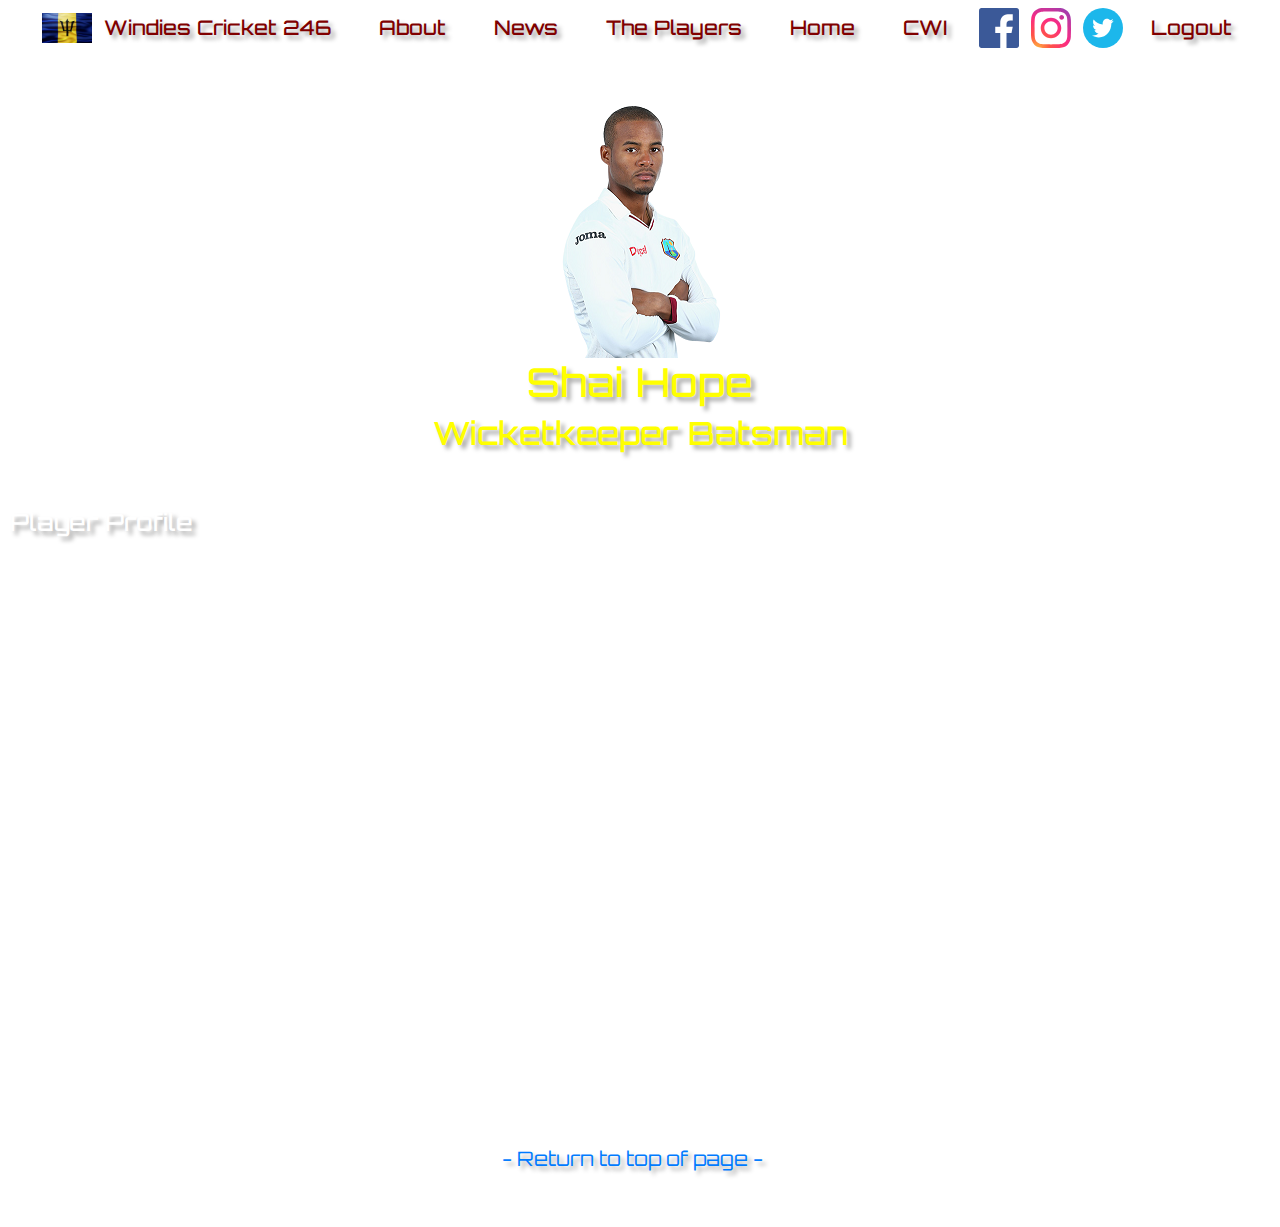
<file: shai-hope.html>
<!DOCTYPE html>
<html>
    <head>
        <title>Player Profile: Shai Hope</title>
        
        <!-- Latest version of boostrap 4 -->
        <link rel="stylesheet" href="https://stackpath.bootstrapcdn.com/bootstrap/4.3.1/css/bootstrap.min.css" integrity="sha384-ggOyR0iXCbMQv3Xipma34MD+dH/1fQ784/j6cY/iJTQUOhcWr7x9JvoRxT2MZw1T" crossorigin="anonymous">
        
        <link rel="stylesheet" href="css/style.css">

        <link href="https://fonts.googleapis.com/css?family=Kaushan+Script|Luckiest+Guy|Open+Sans:bold|Orbitron:bold|Permanent+Marker|Russo+One|Special+Elite" rel="stylesheet">
        

        <!-- Required to add favicon image in page tab -->
       <link rel="apple-touch-icon-precomposed" sizes="57x57" href="apple-touch-icon-57x57.png" />
       <link rel="apple-touch-icon-precomposed" sizes="114x114" href="apple-touch-icon-114x114.png" />
       <link rel="apple-touch-icon-precomposed" sizes="72x72" href="apple-touch-icon-72x72.png" />
       <link rel="apple-touch-icon-precomposed" sizes="144x144" href="apple-touch-icon-144x144.png" />
       <link rel="apple-touch-icon-precomposed" sizes="60x60" href="apple-touch-icon-60x60.png" />
       <link rel="apple-touch-icon-precomposed" sizes="120x120" href="apple-touch-icon-120x120.png" />
       <link rel="apple-touch-icon-precomposed" sizes="76x76" href="apple-touch-icon-76x76.png" />
       <link rel="apple-touch-icon-precomposed" sizes="152x152" href="apple-touch-icon-152x152.png" />
       <link rel="icon" type="image/png" href="favicon-196x196.png" sizes="196x196" />
       <link rel="icon" type="image/png" href="favicon-96x96.png" sizes="96x96" />
       <link rel="icon" type="image/png" href="favicon-32x32.png" sizes="32x32" />
       <link rel="icon" type="image/png" href="favicon-16x16.png" sizes="16x16" />
       <link rel="icon" type="image/png" href="favicon-128.png" sizes="128x128" />
       <meta name="application-name" content="&nbsp;"/>
       <meta name="msapplication-TileColor" content="#FFFFFF" />
       <meta name="msapplication-TileImage" content="mstile-144x144.png" />
       <meta name="msapplication-square70x70logo" content="mstile-70x70.png" />
       <meta name="msapplication-square150x150logo" content="mstile-150x150.png" />
       <meta name="msapplication-wide310x150logo" content="mstile-310x150.png" />
       <meta name="msapplication-square310x310logo" content="mstile-310x310.png" />

       
        <meta charset="utf-8">
        <meta name="viewport" content="width=device-width, initial-scale=1">
    </head>

    <body>
        <div class="bg">

            <section>
                    <nav class="navbar navbar-expand-xl navbar-dark navbar-custom" id="wordmark">
                                    
                                    <a class="navbar-brand mb-0 h1 navbar" href="index.html" title="Bajan & Proud!">
                                                    <img src="images/flagbb.jpg" width="50" height="30" class="d-inline-block align-top" alt="">&nbsp;
                                                    Windies Cricket 246</a>
                                                    

                                    <button class="navbar-toggler ml-auto custom-toggler" type="button" data-toggle="collapse" data-target="#navbarSupportedContent" aria-controls="navbarSupportedContent" aria-expanded="false" aria-label="Toggle navigation">
                                      <span class="navbar-toggler-icon my-toggler"></span>
                                    </button>
                                  
                                    <div class="collapse navbar-collapse justify-content-between" id="navbarSupportedContent">
                                      <ul class="navbar-nav mr-auto">
                                        <li class="nav-item active">
                                          <a class="navbar-brand mb-0 h1 navbar" href="about.html" title="Learn what this website is all about!">About<span class="sr-only">(current)</span></a>
                                        </li> <!-- &nbsp; adds horizontal space -->
                                        
                                        <li class="nav-item active">
                                          <a class="navbar-brand mb-0 h1 navbar" href="news.html" title="View the latest Test Match results!">News<span class="sr-only">(current)</span></a>
                                        </li>

                                        <li class="nav-item active">
                                          <a class="navbar-brand mb-0 h1 navbar" href="index.html#player" title="Find out who the Barbadian players are!">The Players<span class="sr-only">(current)</span></a>
                                        </li>

                                        <li class="nav-item active">
                                          <a class="navbar-brand mb-0 h1 navbar" href="index.html" title="Return to Homepage">Home<span class="sr-only">(current)</span></a>
                                        </li> <!-- &nbsp; adds horizontal space -->

                                        
                                        <li class="nav-item active">
                                            <a class="navbar-brand mb-0 h1 navbar" href="https://www.windiescricket.com/" title="Visit the official website of Cricket West Indies!">CWI
                                                    <!-- <abbr title="Visit the official website of Cricket West Indies">CWI</abbr> -->
                                                    <span class="sr-only">(current)</span></a>
                                        </li>



                                        
                                      
                                    </ul>
                                      <!-- <form class="form-inline my-2 my-lg-0">
                                        <input class="form-control mr-sm-2" type="search" placeholder="Search" aria-label="Search">
                                        <button class="btn btn-outline-success my-2 my-sm-0" type="submit" style="color: maroon;">Search</button>
                                      </form> -->
                                      <div class="navbar-nav">
                                                    <a href="https://www.facebook.com/windiescricket/" class="navbar-left"><img src="images/facebook.svg" width="40" height="40" title="Visit the official facebook page of Cricket West Indies"></a>&nbsp;&nbsp;&nbsp;
                                                    <a href="https://www.instagram.com/windiescricket/?hl=en" class="navbar-left"><img src="images/insta.svg" width="40" height="40" title="Visit the official Instagram page of Cricket West Indies"></a>&nbsp;&nbsp;&nbsp;
                                                    <a href="https://twitter.com/windiescricket" class="navbar-left"><img src="images/twitter.svg" width="40" height="40" title="Visit the official Twitter page of Cricket West Indies"></a>&nbsp;&nbsp;&nbsp;
                                            <a class="navbar-brand mb-0 h1 navbar" href="https://www.google.com/" title="Thanks for visiting my website! Goodbye!">Logout</a>
                                      </div>
                                    </div>      

                    </nav></section>


        <br><br>
        <img src="images/shai.png" class="kraigg">

        <section class="brath">
          <h1 class="heading" id="wordmark">Shai Hope</h1>
          <h2 class="heading" id="wordmark">Wicketkeeper Batsman</h2>
      
          <br><br><h4 id="wordmark">Player Profile</h4>
      
          <br>
          <h4>Full name: Shai Diego Hope<br>
          Born: November 10, 1993, Barbados<br>
          Current Age: 25 years<br>
          Major teams: West Indies, Barbados, Barbados Tridents, Barbados Under-19s
          Playing role: Wicketkeeper Batsman<br>
          Batting style: Right-hand bat<br>
          </h4>
        </section>

        <section class="brath">
          <h4> 
                  <p> <br><br>Shai Hope made his Test debut as a 21-year-old, having played just 14 first-class matches at the time. But few in the Caribbean doubted his talent as a batsman. Clive Lloyd gave him his West Indies cap, and coach Stuart Law insisted that he only needed one innings to get going. 

                    <br><br>The world eventually got to know why the boy from Barbados was rated so highly when he became the first player, in 534 first-class matches, to score a hundred in each innings at Headingley.</p></p>
                  
                    Hope was 23 at the time, the youngest member of the XI, leading West Indies to victory with scores of 147 and 118 not out. They had been faced with a target of 322 - not since Bradman's Invincibles rocketed to 404 for 3 in 1948 had a team chased that many on Yorkshire's storied turf, and won.
                  
                  </h4>
        </section>
  

        <!-- <button class="button"><span><a href="index.html" class="button">Return to Home Page</a></span></button> -->


        <br><br><center><a href="#top" class="about navbar-custom navbar-brand" id="wordmark"> - Return to top of page - </a></center>
        <br><br>
      </div>
        
        <!-- These scripts are required in order for Boostrap 4 to work properly -->
                <!-- Latest version -->
                <script src="https://code.jquery.com/jquery-3.3.1.slim.min.js" integrity="sha384-q8i/X+965DzO0rT7abK41JStQIAqVgRVzpbzo5smXKp4YfRvH+8abtTE1Pi6jizo" crossorigin="anonymous"></script>
                <script src="https://cdnjs.cloudflare.com/ajax/libs/popper.js/1.14.7/umd/popper.min.js" integrity="sha384-UO2eT0CpHqdSJQ6hJty5KVphtPhzWj9WO1clHTMGa3JDZwrnQq4sF86dIHNDz0W1" crossorigin="anonymous"></script>
                <script src="https://stackpath.bootstrapcdn.com/bootstrap/4.3.1/js/bootstrap.min.js" integrity="sha384-JjSmVgyd0p3pXB1rRibZUAYoIIy6OrQ6VrjIEaFf/nJGzIxFDsf4x0xIM+B07jRM" crossorigin="anonymous"></script>
    
    <!-- Latest version of the jQuery library -->
    <script src="https://code.jquery.com/jquery-3.3.1.min.js" integrity="sha256-FgpCb/KJQlLNfOu91ta32o/NMZxltwRo8QtmkMRdAu8=" crossorigin="anonymous"></script>

    <script> src="library/script.js"</script>

    <!-- <a href="http://jquery.com/">jQuery</a> -->
    <!-- <script src="jquery.js"></script> -->
    
    <script>
            $( document ).ready(function() {

            $( "#exit" ).click(function( event ) {

            alert( "Thanks for visiting!" );

            });

            });

    </script>
  </body>
</html>
</file>
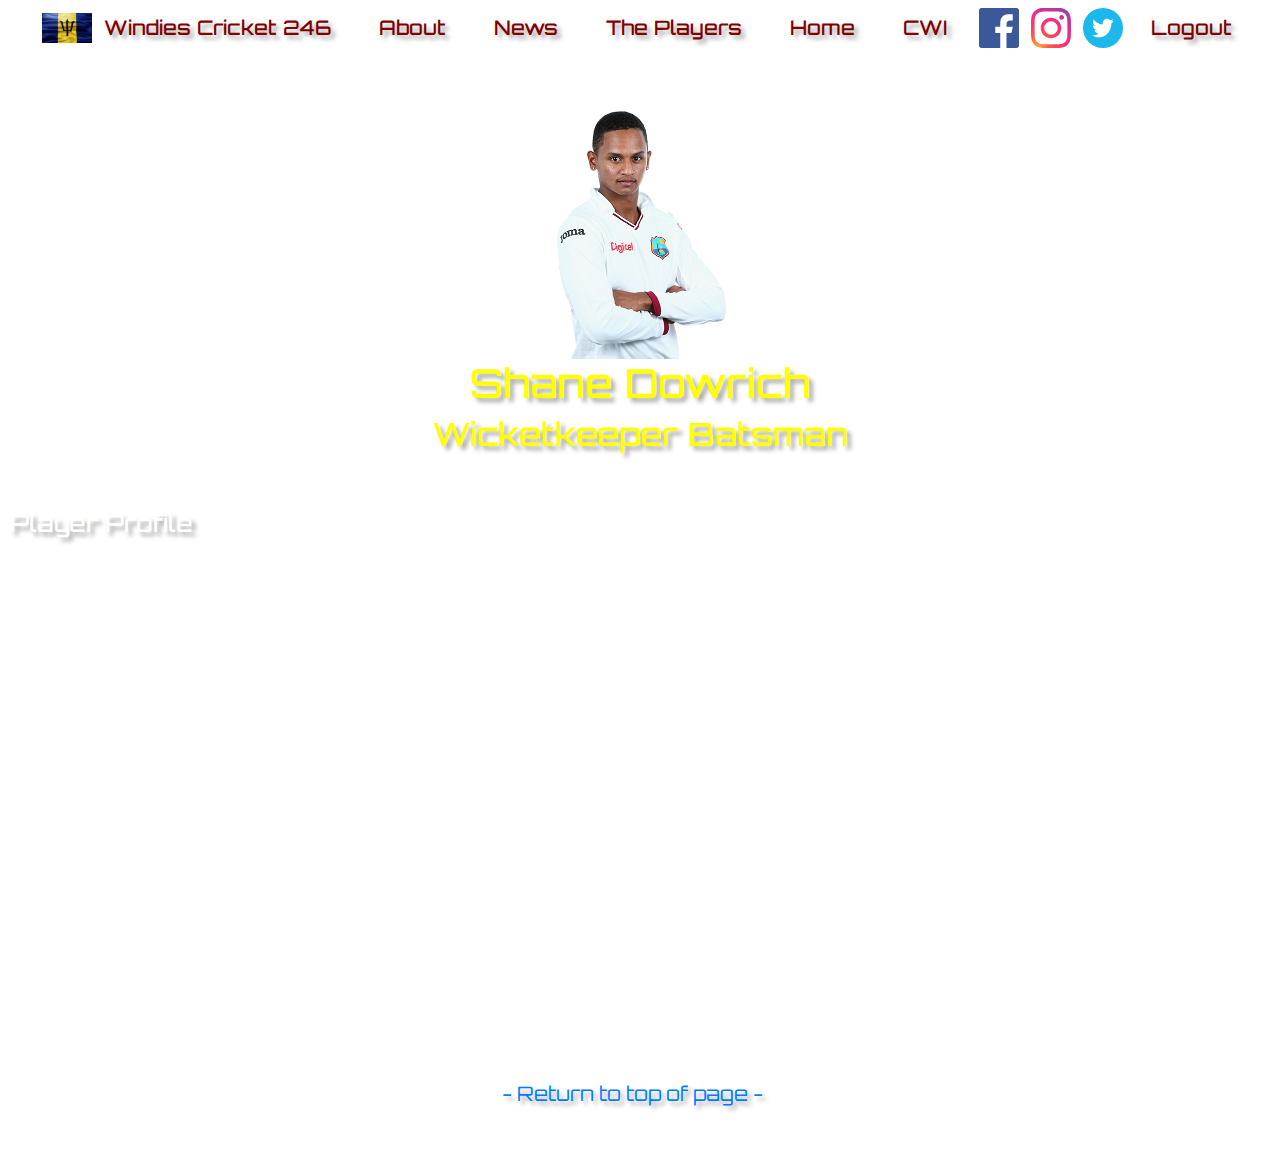
<file: shane-dowrich.html>
<!DOCTYPE html>
<html>
    <head>
        <title>Player Profile: Shane Dowrich</title>

         <!-- Latest version of boostrap 4 -->
        <link rel="stylesheet" href="https://stackpath.bootstrapcdn.com/bootstrap/4.3.1/css/bootstrap.min.css" integrity="sha384-ggOyR0iXCbMQv3Xipma34MD+dH/1fQ784/j6cY/iJTQUOhcWr7x9JvoRxT2MZw1T" crossorigin="anonymous">
        
        <link rel="stylesheet" href="css/style.css">

        <link href="https://fonts.googleapis.com/css?family=Kaushan+Script|Luckiest+Guy|Open+Sans:bold|Orbitron:bold|Permanent+Marker|Russo+One|Special+Elite" rel="stylesheet">
        

        <!-- Required to add favicon image in page tab -->
       <link rel="apple-touch-icon-precomposed" sizes="57x57" href="apple-touch-icon-57x57.png" />
       <link rel="apple-touch-icon-precomposed" sizes="114x114" href="apple-touch-icon-114x114.png" />
       <link rel="apple-touch-icon-precomposed" sizes="72x72" href="apple-touch-icon-72x72.png" />
       <link rel="apple-touch-icon-precomposed" sizes="144x144" href="apple-touch-icon-144x144.png" />
       <link rel="apple-touch-icon-precomposed" sizes="60x60" href="apple-touch-icon-60x60.png" />
       <link rel="apple-touch-icon-precomposed" sizes="120x120" href="apple-touch-icon-120x120.png" />
       <link rel="apple-touch-icon-precomposed" sizes="76x76" href="apple-touch-icon-76x76.png" />
       <link rel="apple-touch-icon-precomposed" sizes="152x152" href="apple-touch-icon-152x152.png" />
       <link rel="icon" type="image/png" href="favicon-196x196.png" sizes="196x196" />
       <link rel="icon" type="image/png" href="favicon-96x96.png" sizes="96x96" />
       <link rel="icon" type="image/png" href="favicon-32x32.png" sizes="32x32" />
       <link rel="icon" type="image/png" href="favicon-16x16.png" sizes="16x16" />
       <link rel="icon" type="image/png" href="favicon-128.png" sizes="128x128" />
       <meta name="application-name" content="&nbsp;"/>
       <meta name="msapplication-TileColor" content="#FFFFFF" />
       <meta name="msapplication-TileImage" content="mstile-144x144.png" />
       <meta name="msapplication-square70x70logo" content="mstile-70x70.png" />
       <meta name="msapplication-square150x150logo" content="mstile-150x150.png" />
       <meta name="msapplication-wide310x150logo" content="mstile-310x150.png" />
       <meta name="msapplication-square310x310logo" content="mstile-310x310.png" />

       
        <meta charset="utf-8">
        <meta name="viewport" content="width=device-width, initial-scale=1">
    </head>

    <body>
      <div class="bg">

            <section>
                    <nav class="navbar navbar-expand-xl navbar-dark navbar-custom" id="wordmark">
                                    
                                    <a class="navbar-brand mb-0 h1 navbar" href="index.html" title="Bajan & Proud!">
                                                    <img src="images/flagbb.jpg" width="50" height="30" class="d-inline-block align-top" alt="">&nbsp;
                                                    Windies Cricket 246</a>
                                                    

                                    <button class="navbar-toggler ml-auto custom-toggler" type="button" data-toggle="collapse" data-target="#navbarSupportedContent" aria-controls="navbarSupportedContent" aria-expanded="false" aria-label="Toggle navigation">
                                      <span class="navbar-toggler-icon my-toggler"></span>
                                    </button>
                                  
                                    <div class="collapse navbar-collapse justify-content-between" id="navbarSupportedContent">
                                      <ul class="navbar-nav mr-auto">
                                        <li class="nav-item active">
                                          <a class="navbar-brand mb-0 h1 navbar" href="about.html" title="Learn what this website is all about!">About<span class="sr-only">(current)</span></a>
                                        </li> <!-- &nbsp; adds horizontal space -->
                                        
                                        <li class="nav-item active">
                                          <a class="navbar-brand mb-0 h1 navbar" href="news.html" title="View the latest Test Match results!">News<span class="sr-only">(current)</span></a>
                                        </li>

                                        <li class="nav-item active">
                                          <a class="navbar-brand mb-0 h1 navbar" href="index.html#player" title="Find out who the Barbadian players are!">The Players<span class="sr-only">(current)</span></a>
                                        </li>

                                        

                                        <li class="nav-item active">
                                                    <a class="navbar-brand mb-0 h1 navbar" href="index.html" title="Return to Homepage">Home<span class="sr-only">(current)</span></a>
                                        </li> <!-- &nbsp; adds horizontal space -->

                                        <li class="nav-item active">
                                          <a class="navbar-brand mb-0 h1 navbar" href="https://www.windiescricket.com/" title="Visit the official website of Cricket West Indies!">CWI
                                                  <!-- <abbr title="Visit the official website of Cricket West Indies">CWI</abbr> -->
                                                  <span class="sr-only">(current)</span></a>
                                        </li>
                                      
                                    </ul>
                                      <!-- <form class="form-inline my-2 my-lg-0">
                                        <input class="form-control mr-sm-2" type="search" placeholder="Search" aria-label="Search">
                                        <button class="btn btn-outline-success my-2 my-sm-0" type="submit" style="color: maroon;">Search</button>
                                      </form> -->
                                      <div class="navbar-nav">
                                                    <a href="https://www.facebook.com/windiescricket/" class="navbar-left"><img src="images/facebook.svg" width="40" height="40" title="Visit the official facebook page of Cricket West Indies"></a>&nbsp;&nbsp;&nbsp;
                                                    <a href="https://www.instagram.com/windiescricket/?hl=en" class="navbar-left"><img src="images/insta.svg" width="40" height="40" title="Visit the official Instagram page of Cricket West Indies"></a>&nbsp;&nbsp;&nbsp;
                                                    <a href="https://twitter.com/windiescricket" class="navbar-left"><img src="images/twitter.svg" width="40" height="40" title="Visit the official Twitter page of Cricket West Indies"></a>&nbsp;&nbsp;&nbsp;
                                            <a class="navbar-brand mb-0 h1 navbar" href="https://www.google.com/" title="Thanks for visiting my website! Goodbye!">Logout</a>
                                      </div>
                                    </div>      

                    </nav></section>
            
        <br><br>
        <img src="images/shane.png" class="kraigg">

        <section class="brath">
          <h1 class="heading" id="wordmark">Shane Dowrich</h1>
          <h2 class="heading" id="wordmark">Wicketkeeper Batsman</h2>
      
          <br><br><h4 id="wordmark">Player Profile</h4>
      
          <br>
          <h4>Full name: Shane Omari Dowrich<br>
          Born: October 30, 1991, Barbados<br>
          Current Age: 27 years<br>
          Major teams: West Indies, Barbados, Barbados Tridents, St Kitts and Nevis Patriots, West Indies A, West Indies Cricket Board President's XI, West Indies Under-19s
          Playing role: Wicketkeeper Batsman<br>
          Batting style: Right-hand bat<br>
          </h4>
        </section>

        <section class="brath">
          <h4> 
                  <p> <br><br>A middle-order batsman who also keeps wicket, Shane Dowrich made his Test debut in the home series against Australia in 2015. That selection was just reward for his performances in the 2014-15 domestic season, when he scored 615 runs in ten matches in the four-day tournament, at an average of 51.25.

                    <br><br>Dowrich's promise was noticed much before his international debut. He was one of four Barbados players picked for the Under-19 World Cup in New Zealand in 2010. He showed some ability, averaging 41 in the TCL Group West Indies Challenge tournament staged in Jamaica in December 2009.</p></p>
                    
                
                  </h4>
        </section>

        <!-- <button class="button"><span><a href="index.html" class="button">Return to Home Page</a></span></button> -->

        <br><br><center><a href="#top" class="about navbar-custom navbar-brand" id="wordmark"> - Return to top of page - </a></center>
        <br><br>

      </div>
     <!-- These scripts are required in order for Boostrap 4 to work properly -->
                <!-- Latest version -->
                <script src="https://code.jquery.com/jquery-3.3.1.slim.min.js" integrity="sha384-q8i/X+965DzO0rT7abK41JStQIAqVgRVzpbzo5smXKp4YfRvH+8abtTE1Pi6jizo" crossorigin="anonymous"></script>
                <script src="https://cdnjs.cloudflare.com/ajax/libs/popper.js/1.14.7/umd/popper.min.js" integrity="sha384-UO2eT0CpHqdSJQ6hJty5KVphtPhzWj9WO1clHTMGa3JDZwrnQq4sF86dIHNDz0W1" crossorigin="anonymous"></script>
                <script src="https://stackpath.bootstrapcdn.com/bootstrap/4.3.1/js/bootstrap.min.js" integrity="sha384-JjSmVgyd0p3pXB1rRibZUAYoIIy6OrQ6VrjIEaFf/nJGzIxFDsf4x0xIM+B07jRM" crossorigin="anonymous"></script>
    
                <!-- Latest version of the jQuery library -->
                <script src="https://code.jquery.com/jquery-3.3.1.min.js" integrity="sha256-FgpCb/KJQlLNfOu91ta32o/NMZxltwRo8QtmkMRdAu8=" crossorigin="anonymous"></script>

                <script> src="library/script.js"</script>

                <!-- <a href="http://jquery.com/">jQuery</a> -->
                <!-- <script src="jquery.js"></script> -->
                
                <script>
                        $( document ).ready(function() {
 
                        $( "#exit" ).click(function( event ) {

                        alert( "Thanks for visiting!" );

                        });

                        });
 
                </script>
    
  </body>
</html>
</file>
<file: css/style.css>
@import url(https://fonts.googleapis.com/css?family=Kaushan+Script|Luckiest+Guy|Open+Sans:bold|Orbitron:bold|Permanent+Marker|Russo+One|Special+Elite|Quantico:bold);

body {
    color: maroon;
    font-family: 'Orbitron', 'Helvetica', 'Arial', sans-serif;
    font-family: 'Quantico', 'Helvetica', 'Arial',  sans-serif;
    /* font-family: Arial, Helvetica, sans-serif; */
    /* font-family: 'Open Sans', sans-serif; */
    height: 100%;
    margin-left: 10px;
    margin-right: 10px;
    /* margin-top: 10px; */
    /* margin-bottom: 10px; */
    /* background-color: maroon; */
    /* background-image: url("https://images.unsplash.com/photo-1531415074968-036ba1b575da?ixlib=rb-1.2.1&ixid=eyJhcHBfaWQiOjEyMDd9&auto=format&fit=crop&w=1947&q=80"); */
    /* background-color: rgba(255, 255, 255, 0.4); */
    /* background-blend-mode: lighten; */
    /* background-repeat: no-repeat; */
    /* background-position: bottom; */
    /* background-size: cover; */
}

.bg {
    /* The image used */
    background-image: url("https://images.unsplash.com/photo-1531415074968-036ba1b575da?ixlib=rb-1.2.1&ixid=eyJhcHBfaWQiOjEyMDd9&auto=format&fit=crop&w=1947&q=80");
  
    /* Full height */
    height: 100%; 
  
    /* Center and scale the image nicely */
    background-position: center;
    background-repeat: no-repeat;
    background-size: cover;
    /* filter:opacity(30%); */
  }

/* #bg {
    position: fixed; 
    top: -50%; 
    left: -50%; 
    width: 200%; 
    height: 200%;
  }
  #bg img {
    position: absolute; 
    top: 0; 
    left: 0; 
    right: 0; 
    bottom: 0; 
    margin: auto; 
    min-width: 50%;
    min-height: 50%;
  } */

/* font-family: 'Permanent Marker', cursive;
font-family: 'Luckiest Guy', cursive;
font-family: 'Kaushan Script', cursive;
font-family: 'Orbitron', sans-serif;
font-family: 'Special Elite', cursive;
font-family: 'Russo One', sans-serif; 
font-family: 'Open Sans', sans-serif;*/

/* @font-face {
    font-family: 'BatmanForeverAlternate';
    src: url('/css/fonts/BatmanForeverAlternate.woff2') format('woff2'),
        url('/css/fonts/BatmanForeverAlternate.woff') format('woff'),
        url('/css/fonts/BatmanForeverAlternate.ttf') format('truetype');
    font-weight: normal;
    font-style: normal;
} */

.navbar-custom {
    background-color: white;
}

.navbar-custom .navbar-brand {
    color: maroon;
}

#wordmark {
    font-family: 'Orbitron', sans-serif;
    text-shadow: 4px 4px 4px #aaa;
}

/* #textclr{
    color: white;
}  */

/* a {
    color: maroon;
}

a:hover {
    color: #0f0;
} */


/* .btn-primary {
    color: maroon;
    background-color: yellow;
    border-color: yellow;
} */

.navbar-brand:hover {
    color: maroon;
    background-color: maroon;
    border-color: maroon;
}

.about:hover{
    color: white;
    background-color: maroon;
    border-color: maroon;
}

/* .btn-primary:hover {
    color: maroon;
    background-color: maroon;
    border-color: maroon;
} */

.custom-toggler.navbar-toggler {
    border-color: rgb(128,0,0);
}

.custom-toggler .navbar-toggler-icon {
    background-image: url("data:image/svg+xml;charset=utf8,%3Csvg viewBox='0 0 32 32' xmlns='http://www.w3.org/2000/svg'%3E%3Cpath stroke='rgba(128,0,0, 0.7)' stroke-width='2' stroke-linecap='round' stroke-miterlimit='10' d='M4 8h24M4 16h24M4 24h24'/%3E%3C/svg%3E");
  }



.space
{
    height: 100px;
}

.jumbotron {
    background-color: maroon;
    color: yellow;
    /* background: url("https://a.espncdn.com/combiner/i?img=%2Fi%2Fcricket%2Fcricinfo%2F1173572_1296x729.jpg&w=920&h=518&scale=crop&cquality=80&location=origin&format=jpg") no-repeat center center fixed;
   -webkit-background-size: 50% 50%;
   -moz-background-size: 50% 50%;
   background-size: 50% 50%;
   -o-background-size: 50% 50%; */
    /* background: url("https://a.espncdn.com/combiner/i?img=%2Fi%2Fcricket%2Fcricinfo%2F1173572_1296x729.jpg&w=920&h=518&scale=crop&cquality=80&location=origin&format=jpg") center center / cover no-repeat; */
	
    /* background-size: 100% 100%; */
}

#myBtn {
    display: none; /* Hidden by default */
    position: fixed; /* Fixed/sticky position */
    bottom: 5px; /* Place the button at the bottom of the page */
    right: 30px; /* Place the button 30px from the right */
    z-index: 99; /* Make sure it does not overlap */
    border: none; /* Remove borders */
    outline: none; /* Remove outline */
    background-color: maroon; /* Set a background color */
    color: white; /* Text color */
    cursor: pointer; /* Add a mouse pointer on hover */
    padding: 15px; /* Some padding */
    border-radius: 10px; /* Rounded corners */
    font-size: 18px; /* Increase font size */
}
  
#myBtn:hover {
    background-color: maroon; /* Add a maroon coloured background on hover */
}

#top a {
    text-align: center;
}

.jumbo{
    color: white;
}

h1 {
    color: yellow;
    text-align: center;
}

h2 {
    text-align: center;
}

h3 {
    color: yellow;
    text-align: center;
}

.logo{
    text-align: center;
}

/* .holder {
    display: block;
    margin-left: auto;
    margin-right: auto;
} */

.kraigg {
    display: block;
    margin-left: auto;
    margin-right: auto;
}

.button {
    background-color: yellow;
    border: none;
    color: maroon;
    padding: 3px 10px;
    text-align: center;
    text-decoration: none;
    display: inline-block;
    font-size: 16px;
    margin: 4px 2px;
    cursor: pointer;
    border-radius: 12px;
  }

  .button2 {
    background-color: white;
    border: none;
    color: maroon;
    
    text-align: center;
    text-decoration: none;
    display: inline-block;
    font-size: 24px;
    margin: 4px 2px;
    cursor: pointer;
  }

  .button span {
    cursor: pointer;
    display: inline-block;
    position: relative;
    transition: 0.5s;
  }
  
  .button span:after {
    content: '\00bb';
    position: absolute;
    opacity: 0;
    top: 0;
    right: -20px;
    transition: 0.25s;
  }
  
  .button:hover span {
    padding-right: 25px;
  }
  
  .button:hover span:after {
    opacity: 1;
    right: 0;
  }

a.three:link {color: yellow;}
a.three:visited {color: yellow;}
a.three:hover {background: maroon;}

a.four:link {color: maroon;}
a.four:visited {color: maroon;}
a.four:hover {background: yellow;}

/* h4{
    text-align: center;
    color: maroon;
} */

/* .jason{
    color: black;
} */

.brath{
    color: white;
}

.heading{
    text-align: center;
    color: yellow;
}

.info{
    color: white;
}

.news{
    color: white;
}

iframe {
    display:block;
    margin: 0 auto;
}
#ntext {
    color: maroon;
     }

#player{
    text-align: center;
}

/* div#content {
    background-image: url("https://images8.alphacoders.com/442/thumb-1920-442882.jpg");
    background-color: rgba(255,255,255,0.6);
    background-blend-mode: lighten;
    background-repeat: no-repeat;
    background-position: bottom;
    /* You may add things like width, height, background-size... */
</file>
